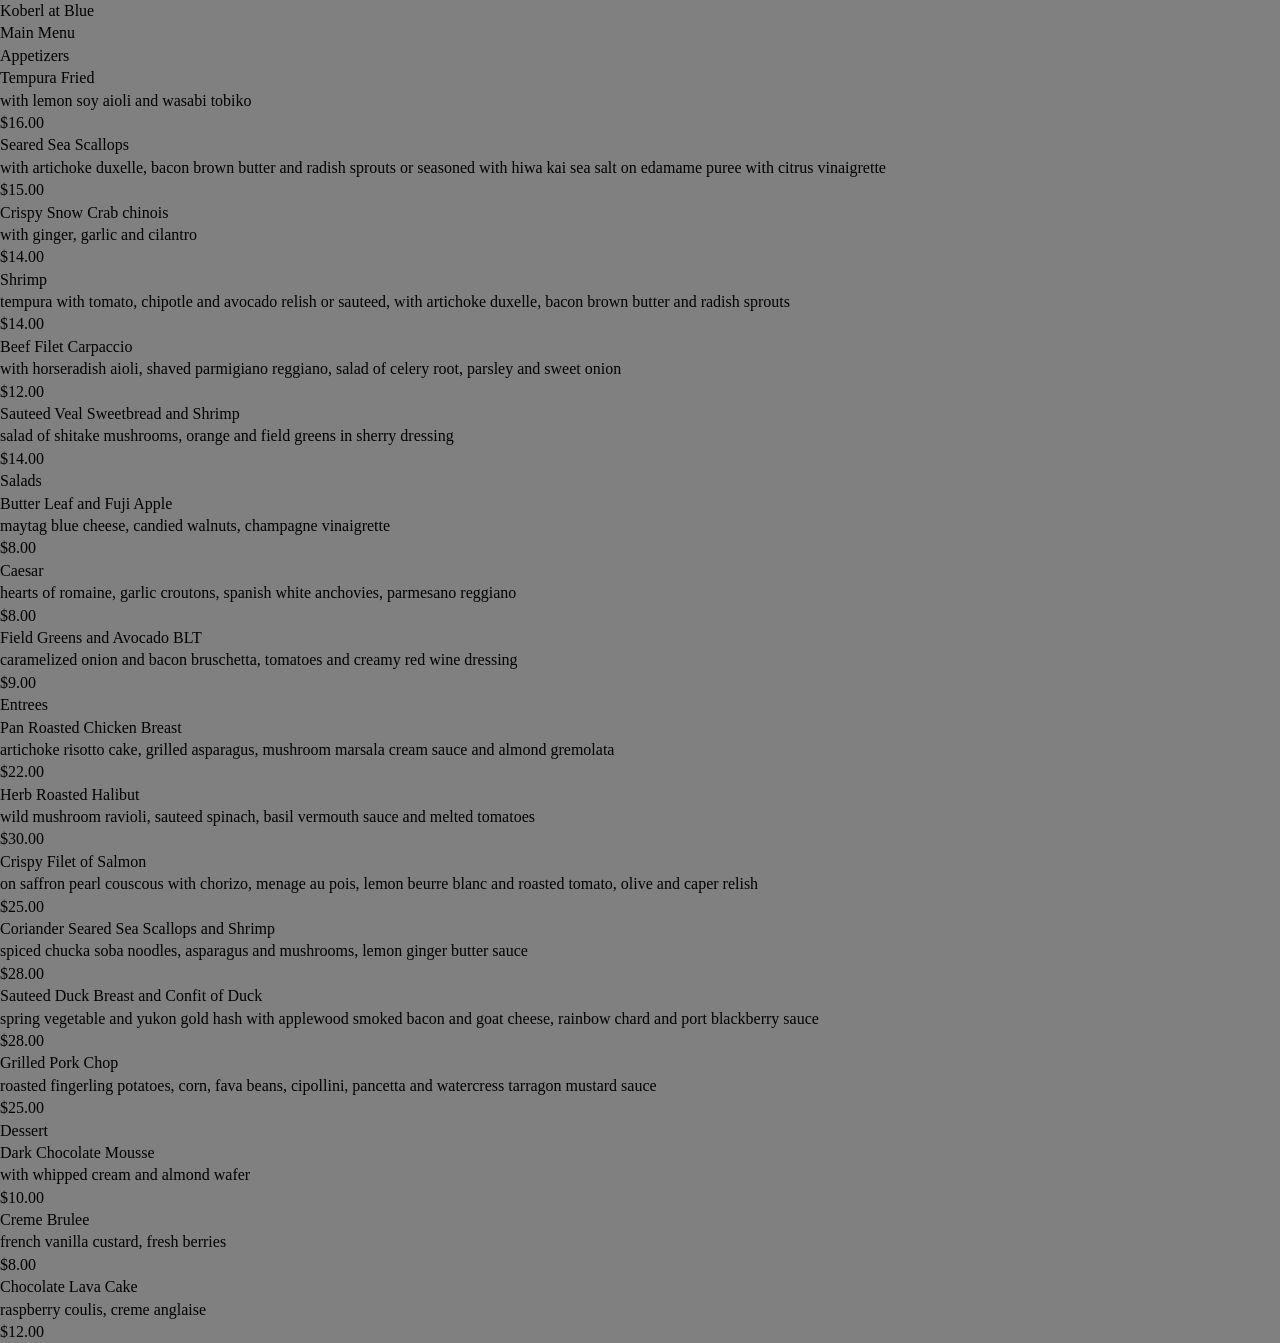
<file: grc1090/restaurantmenu/index.html>
<!doctype html>

<html lang="en">

    <head> 

        <meta charset="UTF-8" />  
        <meta name="viewport" content="width=device-width, initial-scale=1" />  
        <meta http-equiv="Cache-Control" content="no-cache, no-store, must-revalidate" />  
        <meta http-equiv="Pragma" content="no-cache" />  
        <meta http-equiv="Expires" content="0" />
        <meta name="viewport" content="width=device-width, initial-scale=1.0">
        <link rel="stylesheet" type="text/css" href="style.css">
        <title>GRC 1090: Restaurant Menu</title> 

    </head>

     <body>

          <h1>Koberl at Blue</h1>

         <h2>Main Menu</h2>

         <h3>Appetizers</h3>

             <ul>
                <li>
                    
                    <h4>Tempura Fried</h4>

                    <p>with lemon soy aioli and wasabi tobiko</p>

                    <p>$16.00</p>

                    <h4>Seared Sea Scallops</h4>

                    <p>with artichoke duxelle, bacon brown butter and radish sprouts or seasoned with hiwa kai sea salt on edamame puree with citrus vinaigrette</p>

                    <p>$15.00</p>

                    <h4>Crispy Snow Crab chinois</h4> 

                    <p>with ginger, garlic and cilantro</p>

                    <p>$14.00</p>

                    <h4>Shrimp</h4>

                    <p>tempura with tomato, chipotle and avocado relish or sauteed, with artichoke duxelle, bacon brown butter and radish sprouts</p>

                    <p>$14.00</p>

                    <h4>Beef Filet Carpaccio</h4>

                    <p>with horseradish aioli, shaved parmigiano reggiano, salad of celery root, parsley and sweet onion</p>

                    <p>$12.00</p>

                    <h4>Sauteed Veal Sweetbread and Shrimp</h4> 

                    <p>salad of shitake mushrooms, orange and field greens in sherry dressing</p>

                    <p>$14.00</p>
                </li>

            </ul>

          <h3>Salads</h3>

            <ul>

                 <li>
                     
                    <h4>Butter Leaf and Fuji Apple</h4>

                    <p>maytag blue cheese, candied walnuts, champagne vinaigrette</p>

                    <p>$8.00</p>

                    <h4>Caesar</h4>

                    <p>hearts of romaine, garlic croutons, spanish white anchovies, parmesano reggiano</p>

                    <p>$8.00</p>

                    <h4>Field Greens and Avocado BLT</h4>

                    <p>caramelized onion and bacon bruschetta, tomatoes and creamy red wine dressing</p>

                    <p>$9.00</p>

                 </li>

             </ul>

          <h3>Entrees</h3>

            <ul>
                <li>
                    
                    <h4>Pan Roasted Chicken Breast</h4>

                    <p>artichoke risotto cake, grilled asparagus, mushroom marsala cream sauce and almond gremolata</p>

                    <p>$22.00</p>

                    <h4>Herb Roasted Halibut</h4>

                    <p>wild mushroom ravioli, sauteed spinach, basil vermouth sauce and melted tomatoes</p>

                    <p>$30.00</p>

                    <h4>Crispy Filet of Salmon</h4>

                    <p>on saffron pearl couscous with chorizo, menage au pois, lemon beurre blanc and roasted tomato, olive and caper relish</p>

                    <p>$25.00</p>

                    <h4>Coriander Seared Sea Scallops and Shrimp</h4>

                    <p>spiced chucka soba noodles, asparagus and mushrooms, lemon ginger butter sauce</p>

                    <p>$28.00</p>

                    <h4>Sauteed Duck Breast and Confit of Duck</h4>

                    <p>spring vegetable and yukon gold hash with applewood smoked bacon and goat cheese, rainbow chard and port blackberry sauce</p>

                    <p>$28.00</p>

                    <h4>Grilled Pork Chop</h4>

                    <p>roasted fingerling potatoes, corn, fava beans, cipollini, pancetta and watercress tarragon mustard sauce</p>

                    <p>$25.00</p>
                    
                </li>

            </ul>

          <h3>Dessert</h3>

            <ul>

                <li>
                    
                    <h4>Dark Chocolate Mousse</h4>

                    <p>with whipped cream and almond wafer</p>

                    <p>$10.00</p>

                    <h4>Creme Brulee</h4>

                    <p>french vanilla custard, fresh berries</p>

                    <p>$8.00</p>

                    <h4>Chocolate Lava Cake</h4>

                    <p>raspberry coulis, creme anglaise</p>

                    <p>$12.00</p>

                </li>

            </ul>

        </body>

    </html>
</file>
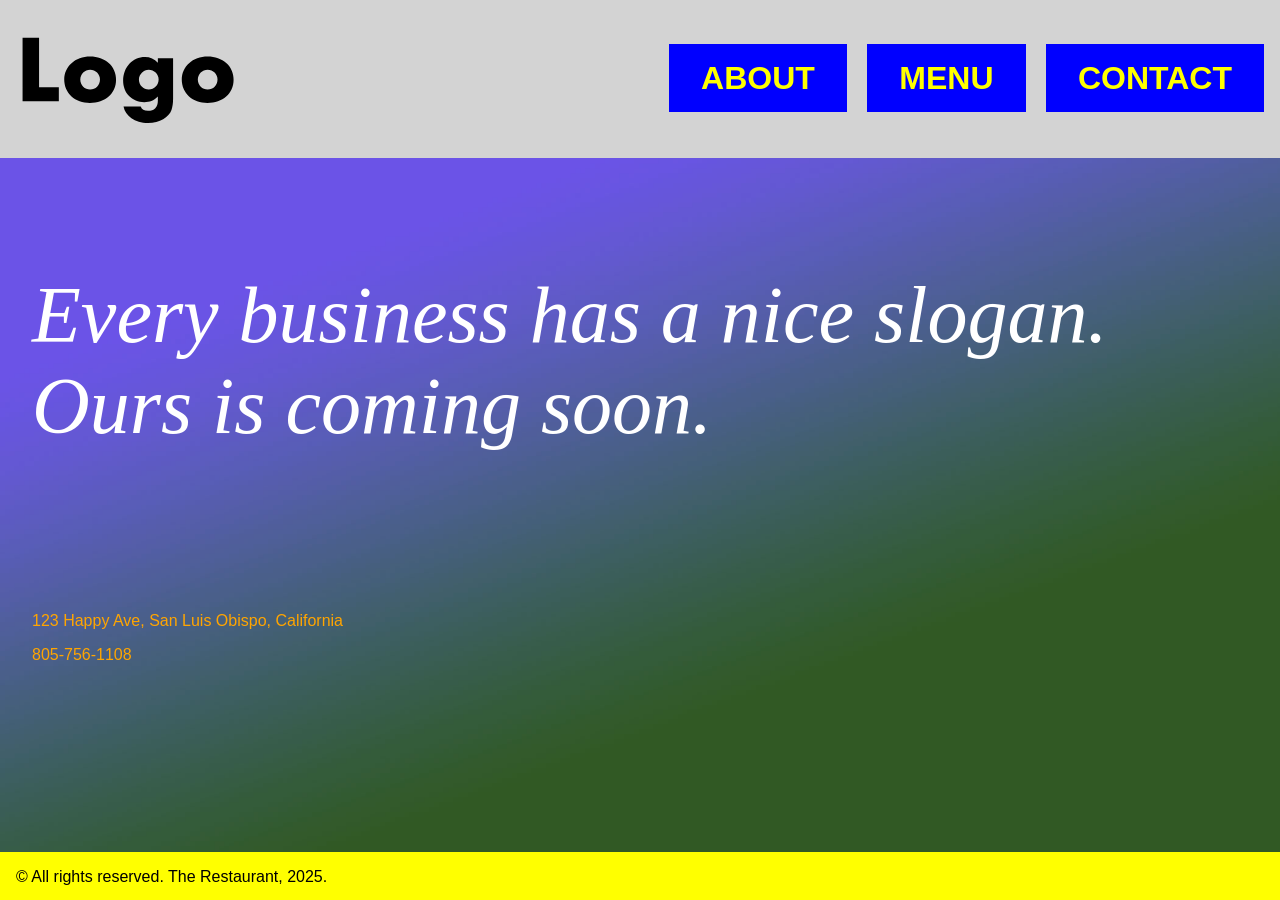
<file: grc1090/website-mobile-first/index.html>
<!doctype html>  
    <html lang="en">  
        <head>  
            <meta charset="UTF-8">  
            <meta name="viewport" content="width=device-width, initial-scale=1">  
            <link rel="stylesheet" href="style.css">
            <meta http-equiv="Cache-Control" content="no-cache, no-store, must-revalidate" />  
            <meta http-equiv="Pragma" content="no-cache" />  
            <meta http-equiv="Expires" content="0" />  
            <title>Super Cool Restaurant</title>  
        </head>   
        <body>  
            <div class="home-container">
            <header>
                <h1><a href="index.html"><img src="logo.svg"></a></h1>
                <nav>
                    <ul>
                        <li><a href="about.html">About</a></li>
                        <li><a href="menu.html">Menu</a></li>
                        <li><a href="contact.html">Contact</a></li>
                    </ul>
                </nav>
            </header>
            <main>
                <p class="slogan">
                    Every business has a nice slogan. Ours is coming soon.
                </p>

                <address>
                    <p>
                        123 Happy Ave, San Luis Obispo, California
                    </p>
                    <p>
                        805-756-1108
                    </p>
                </address>

            </main>
            <footer>
                <p>© All rights reserved. The Restaurant, 2025.</p>
            </footer>
            </div>
        </body>  
    </html>
</file>
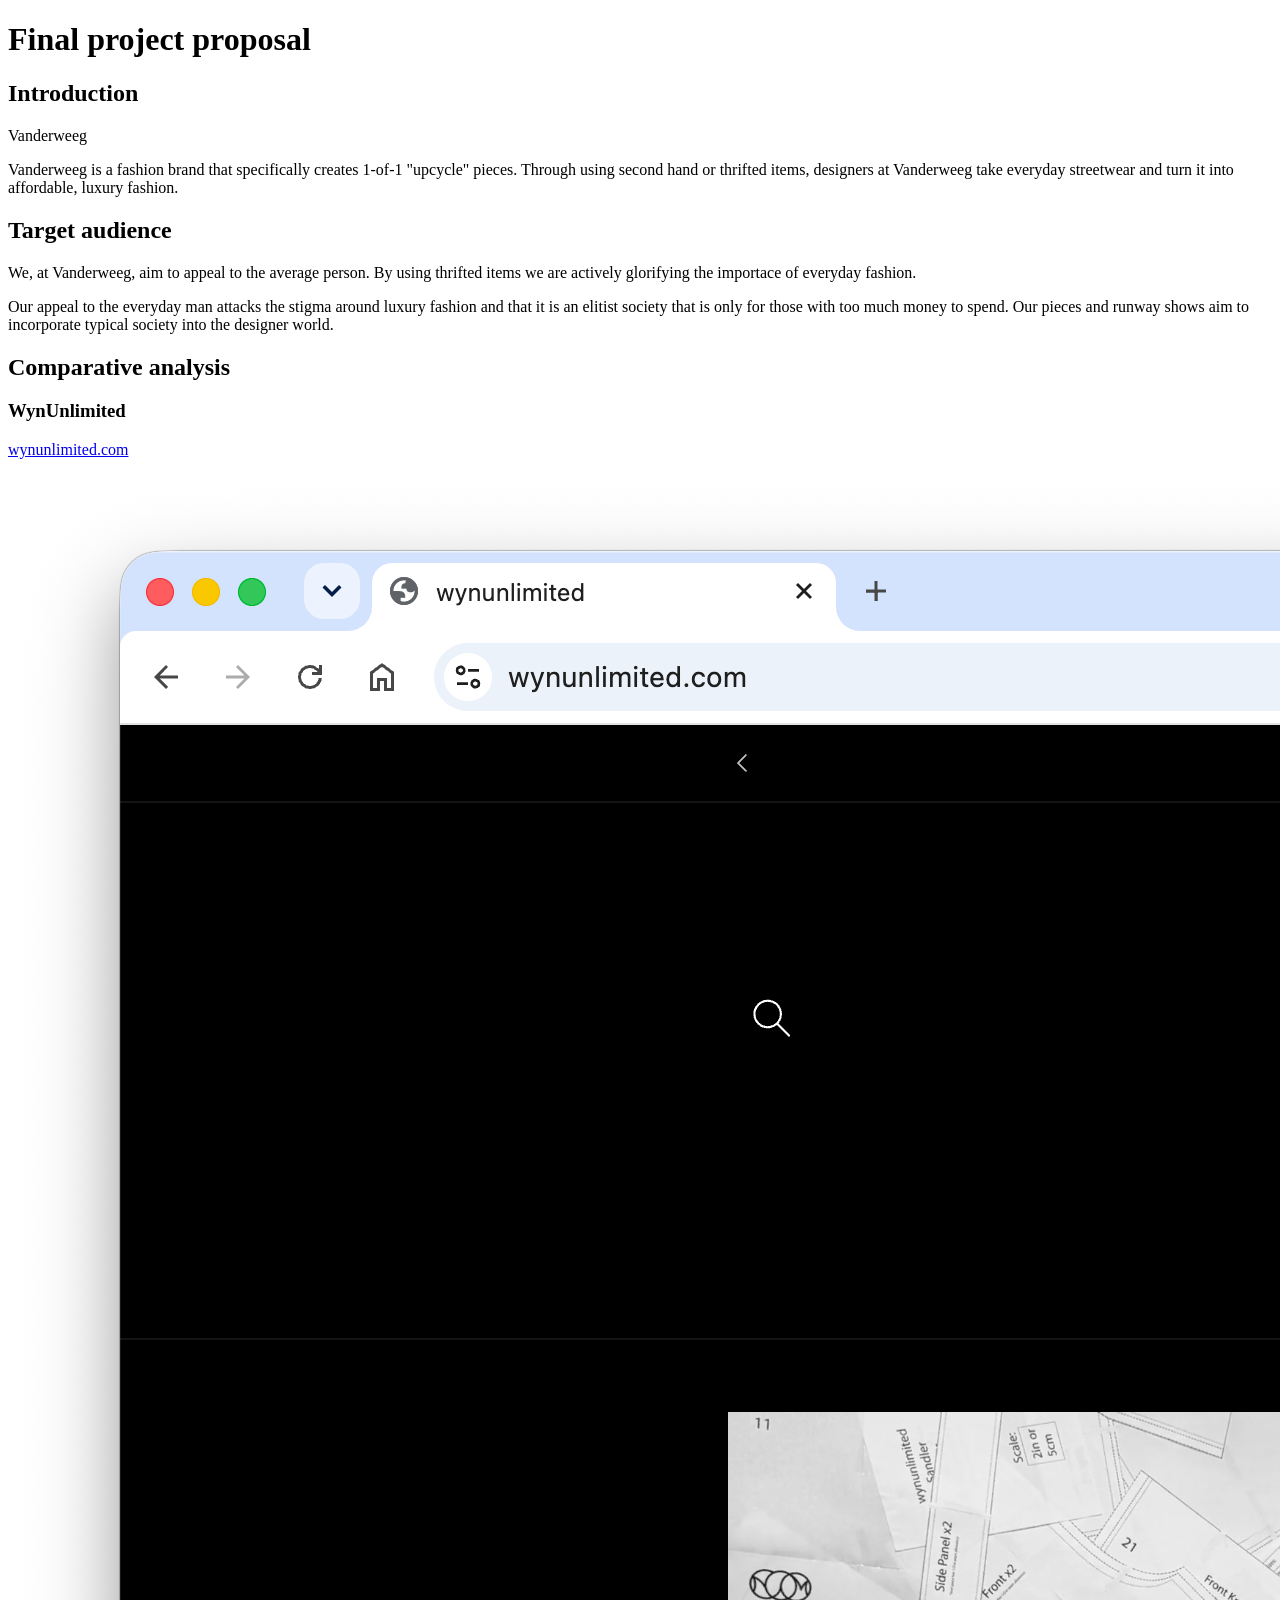
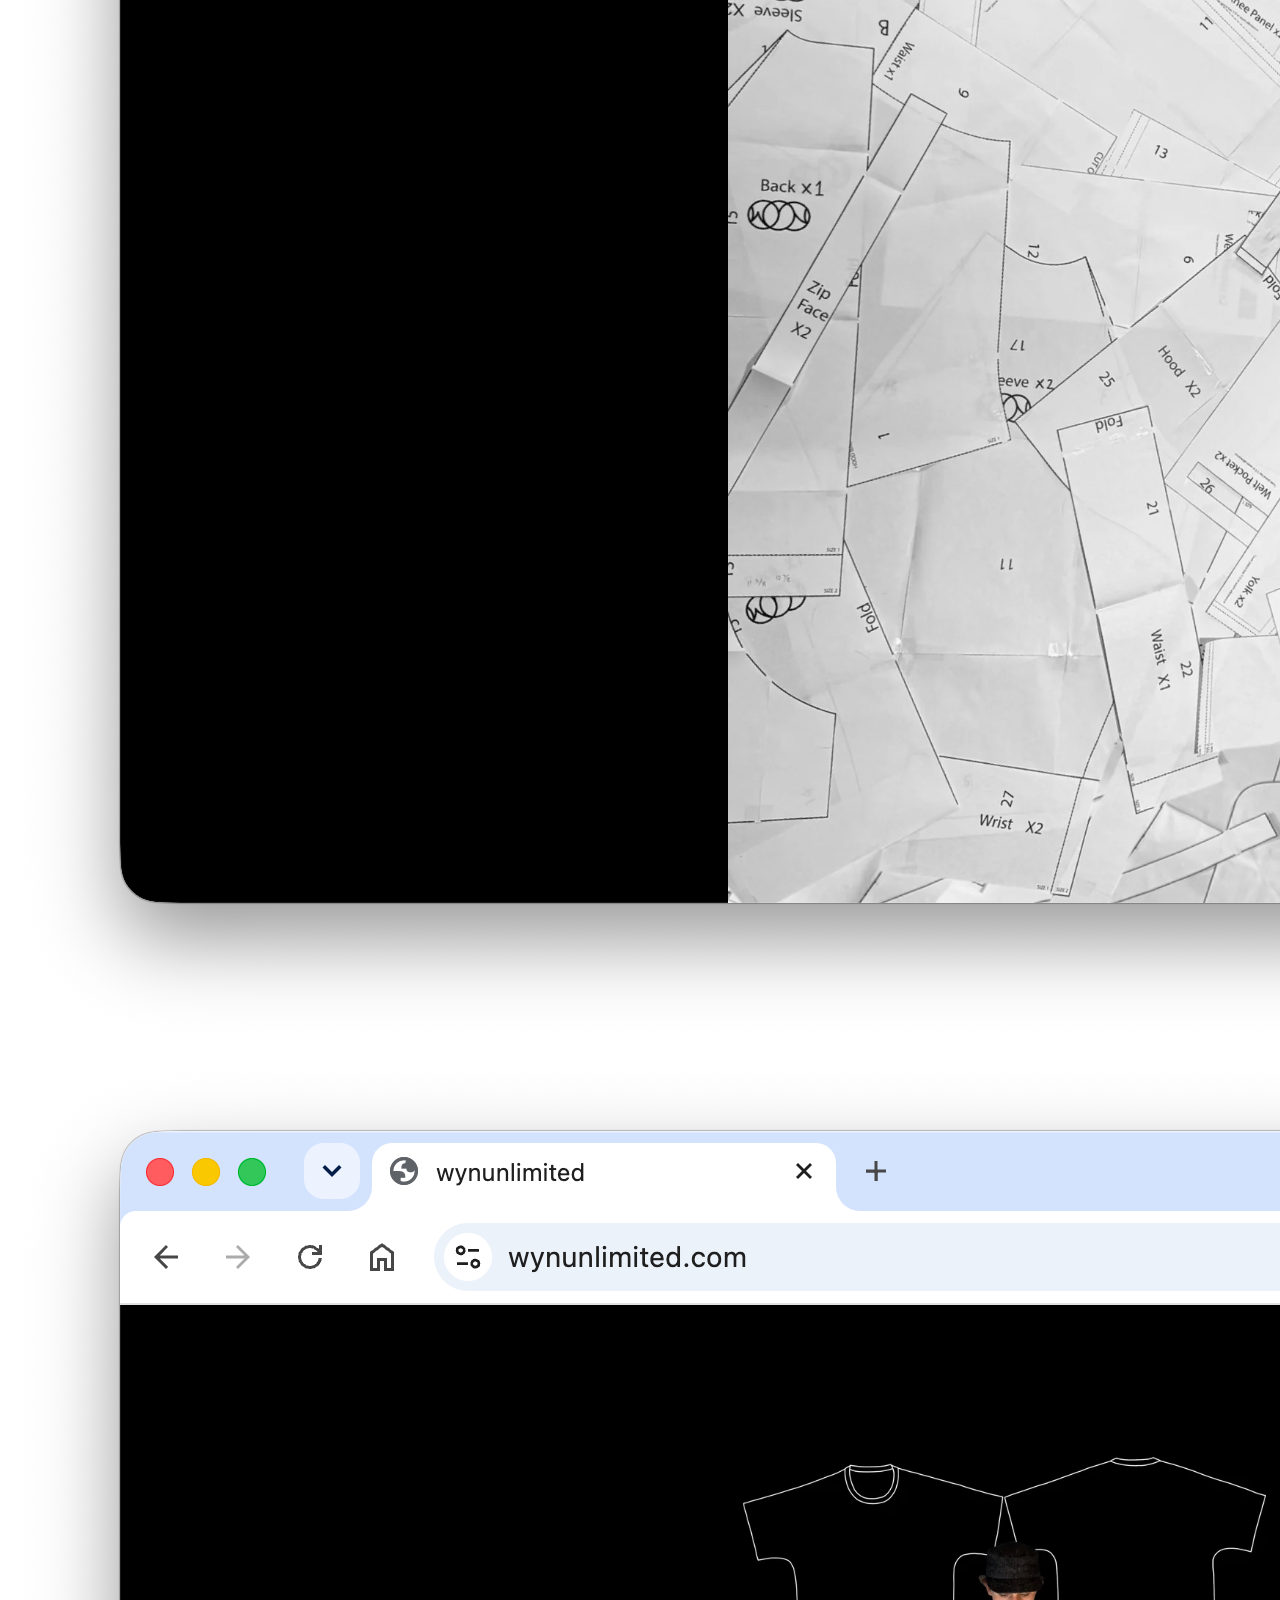
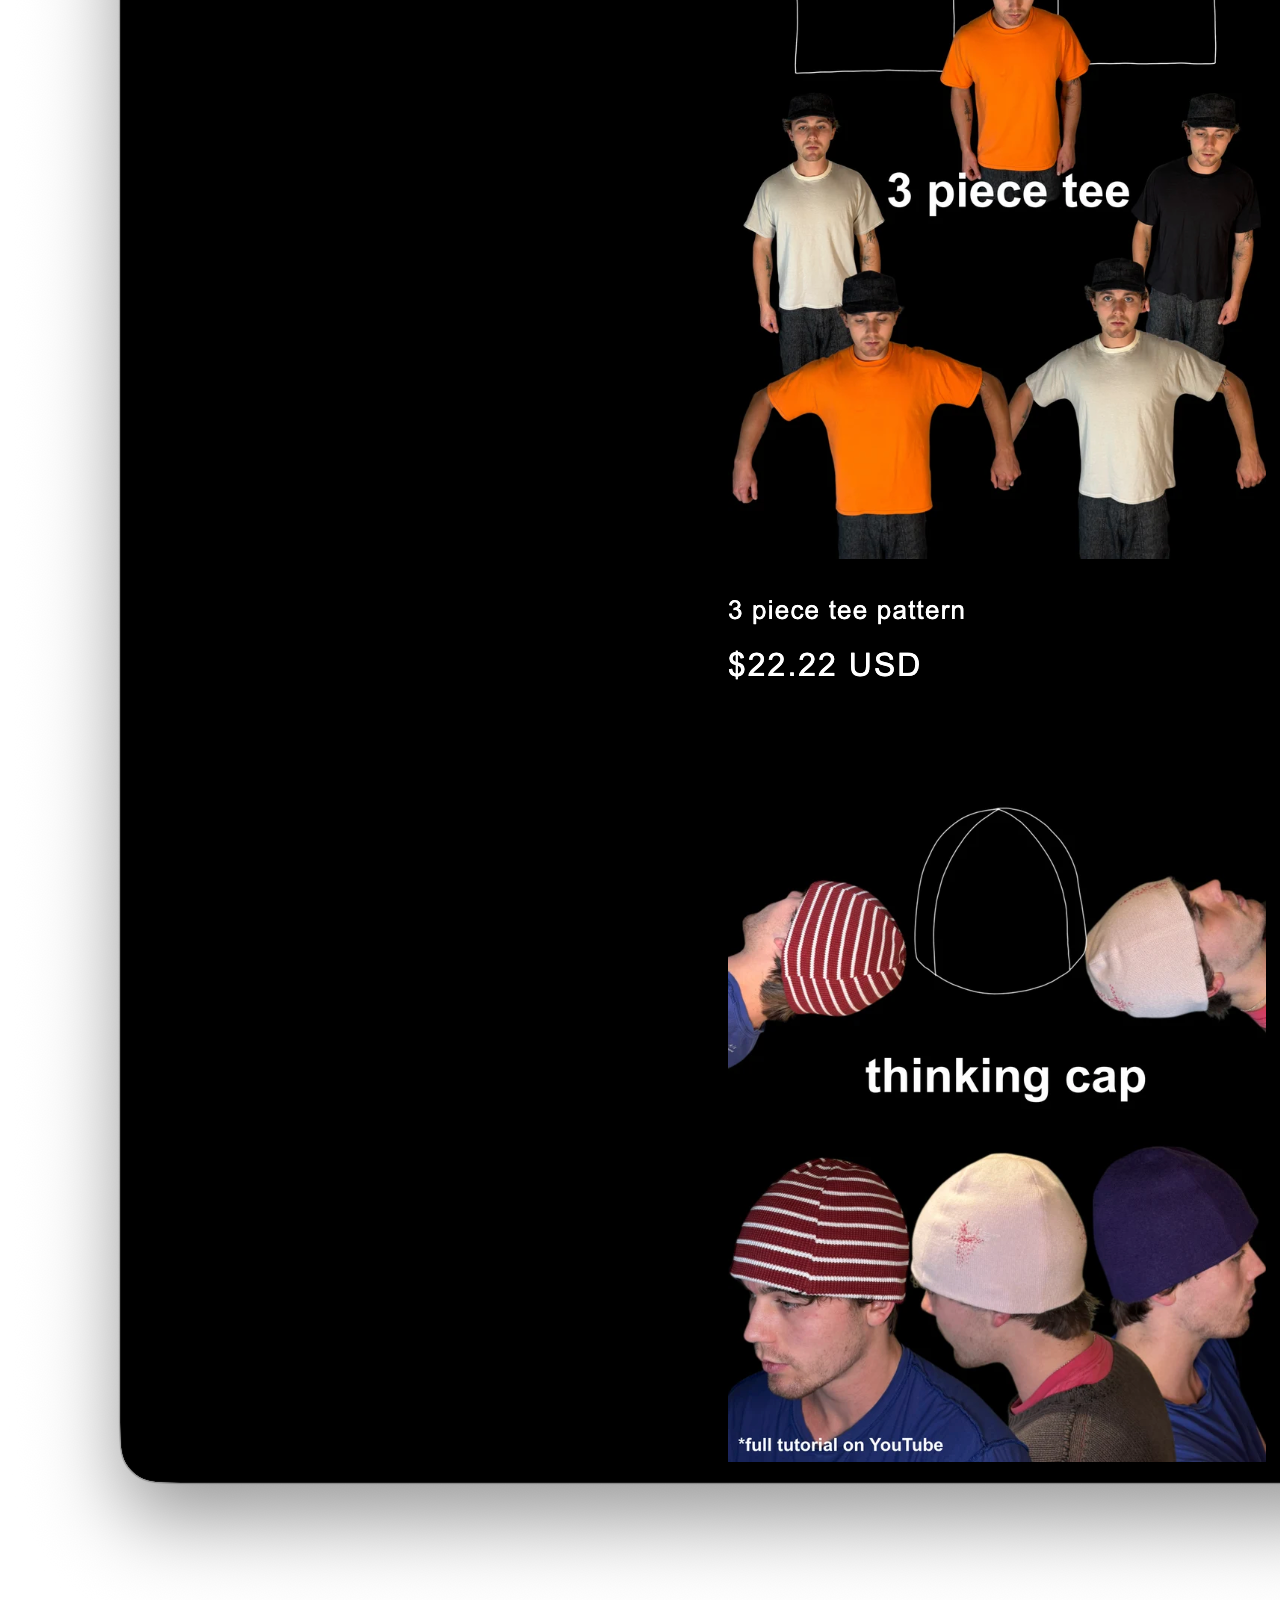
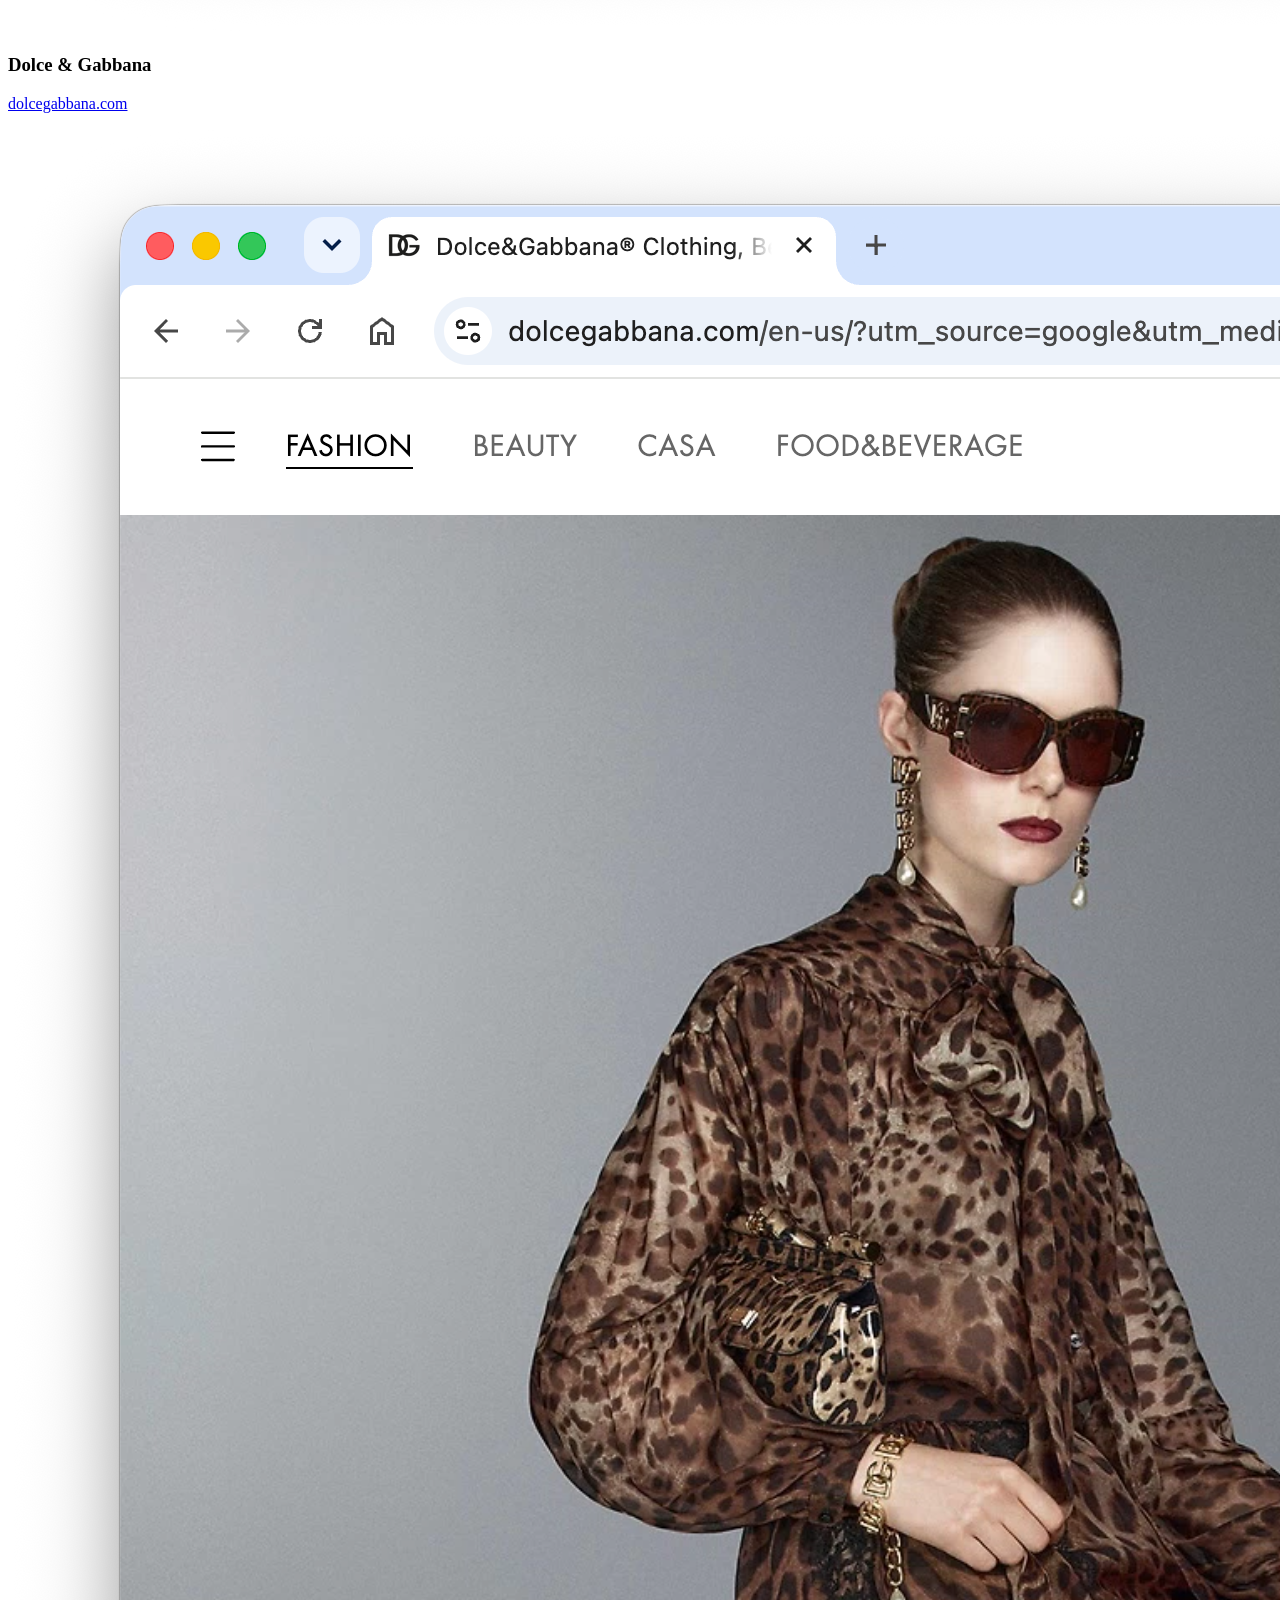
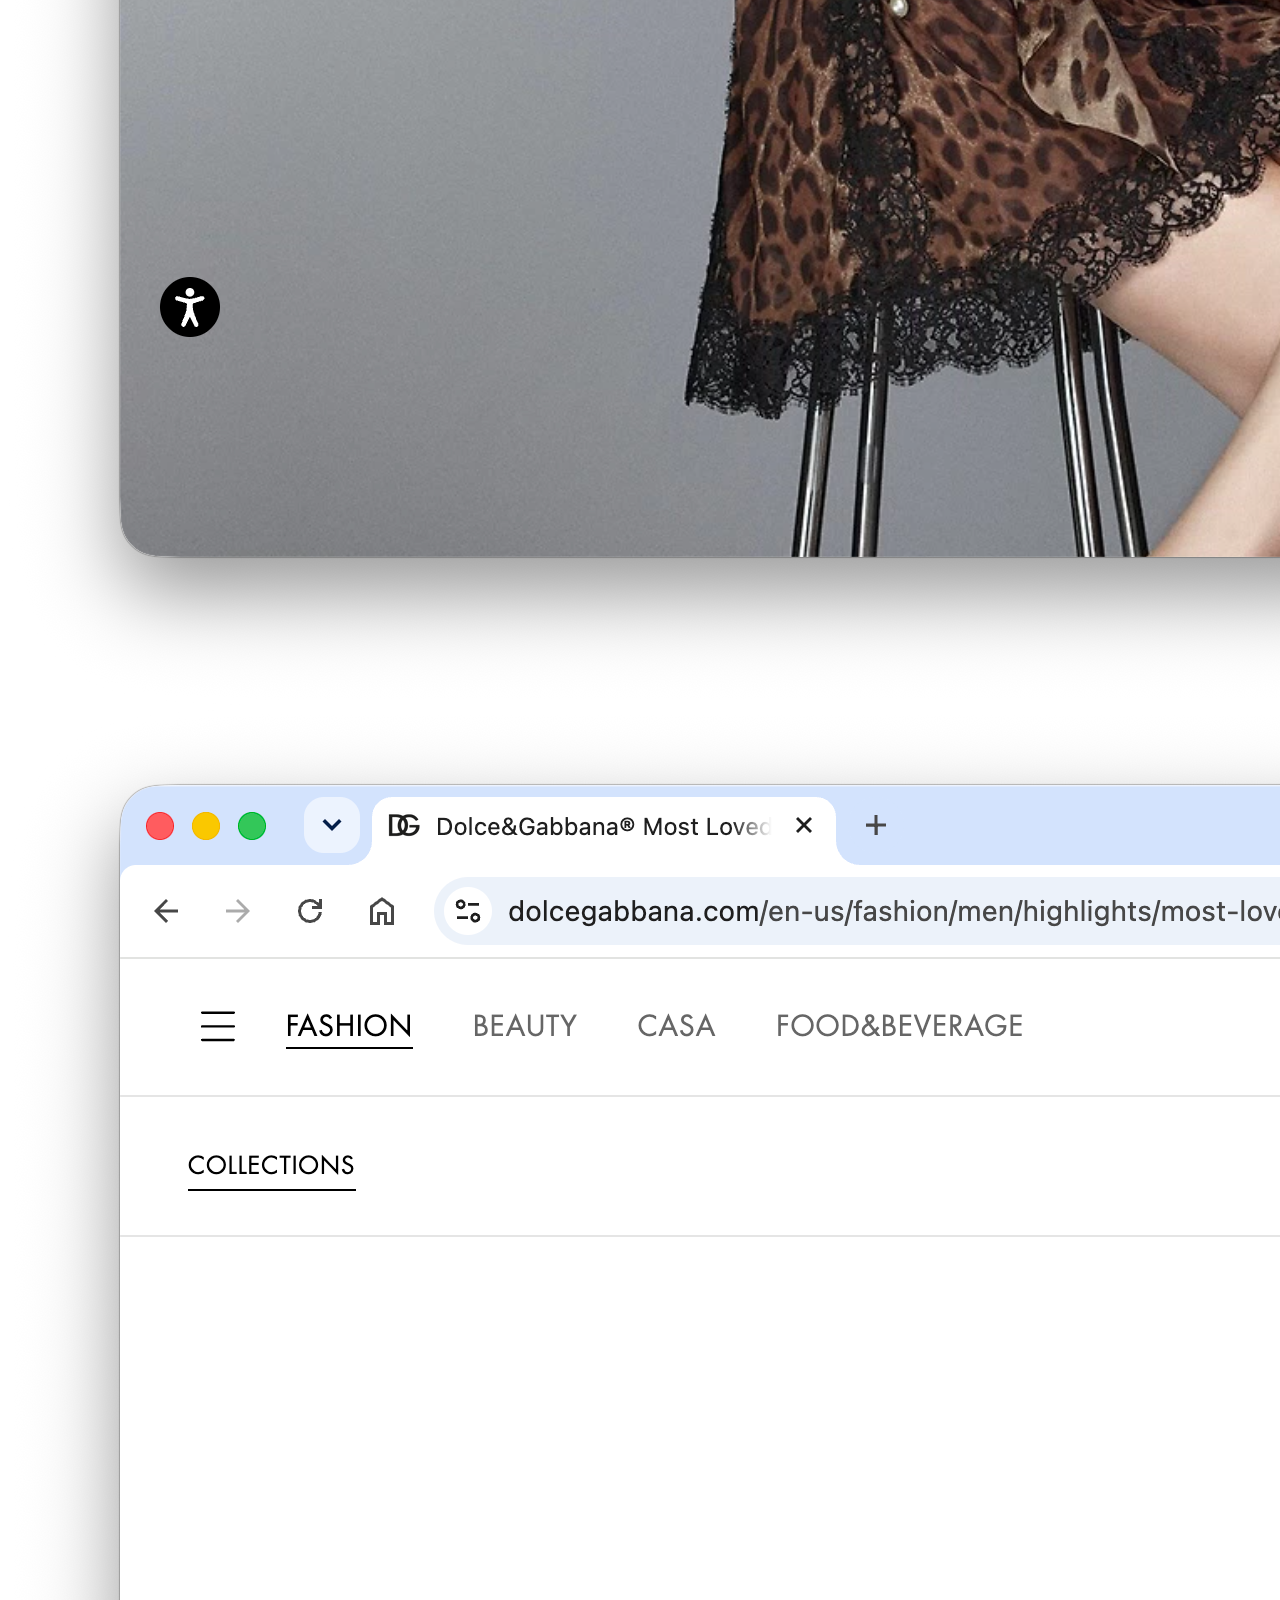
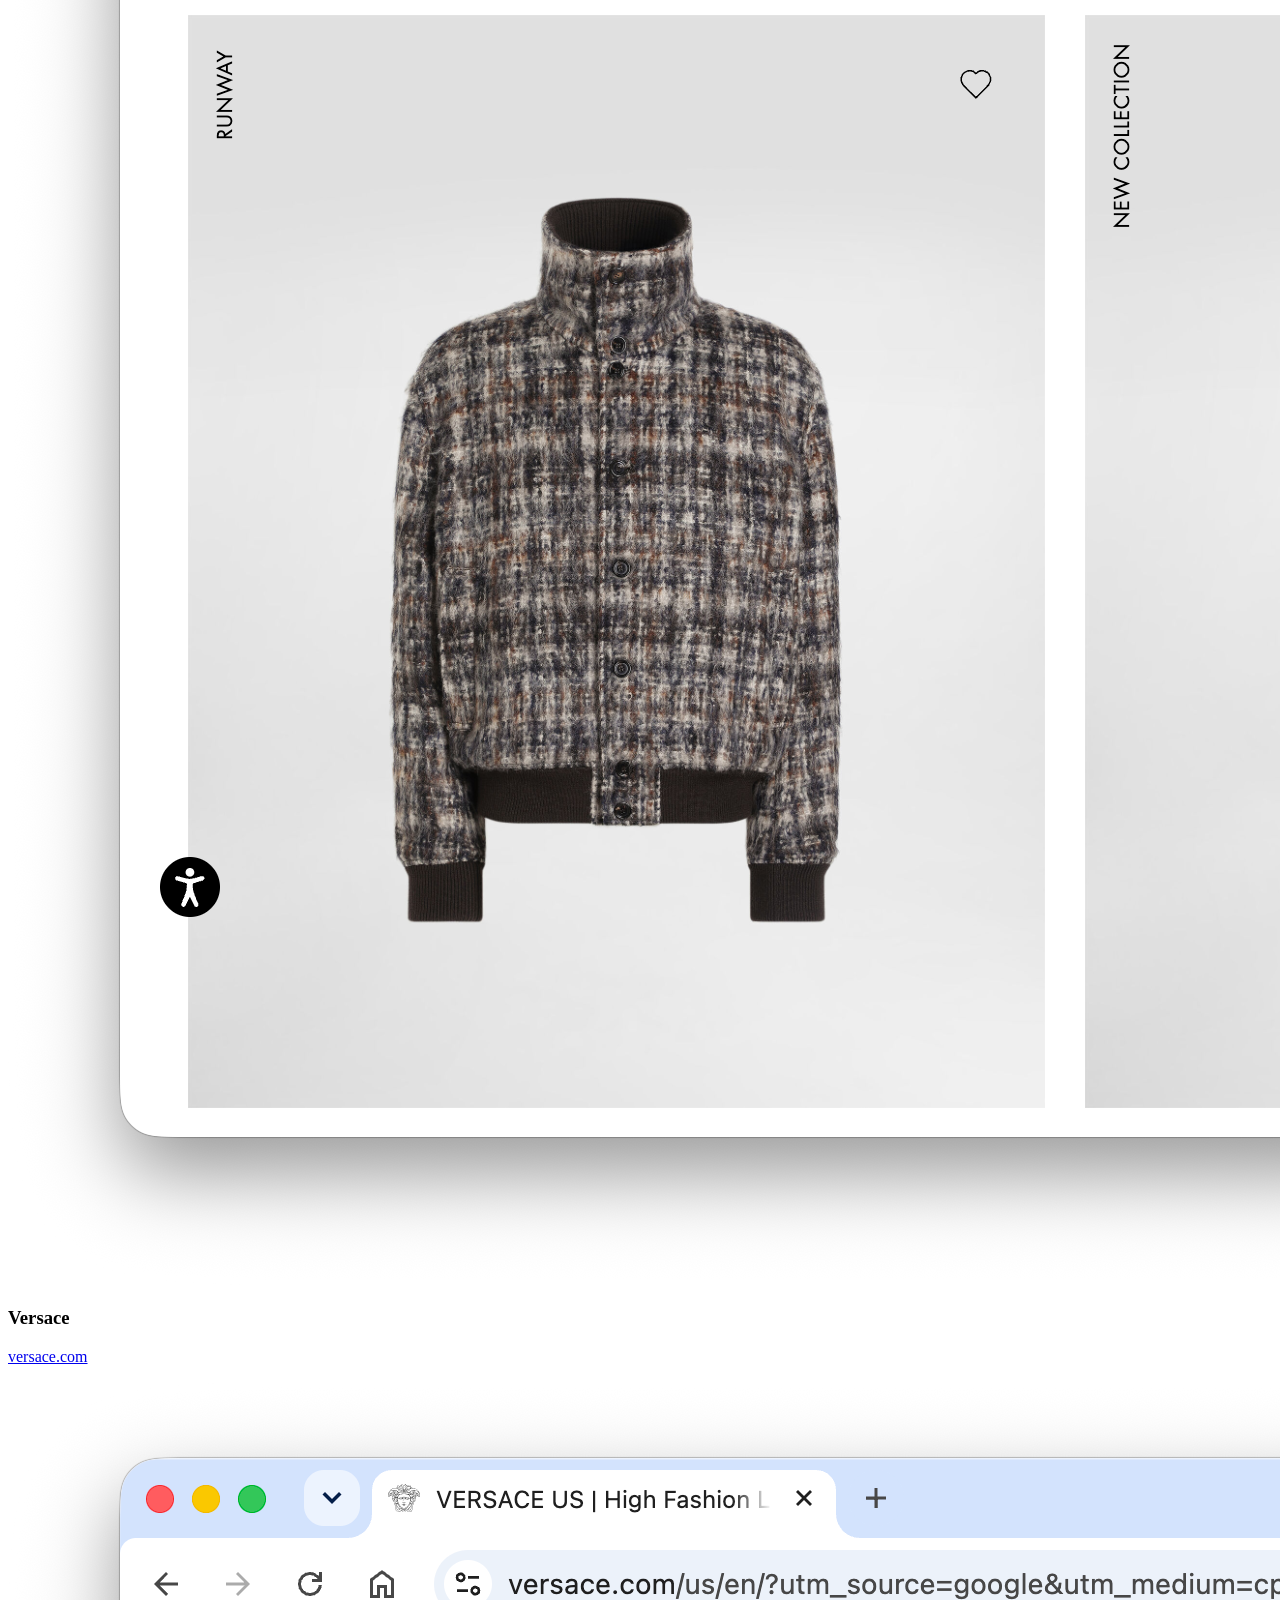
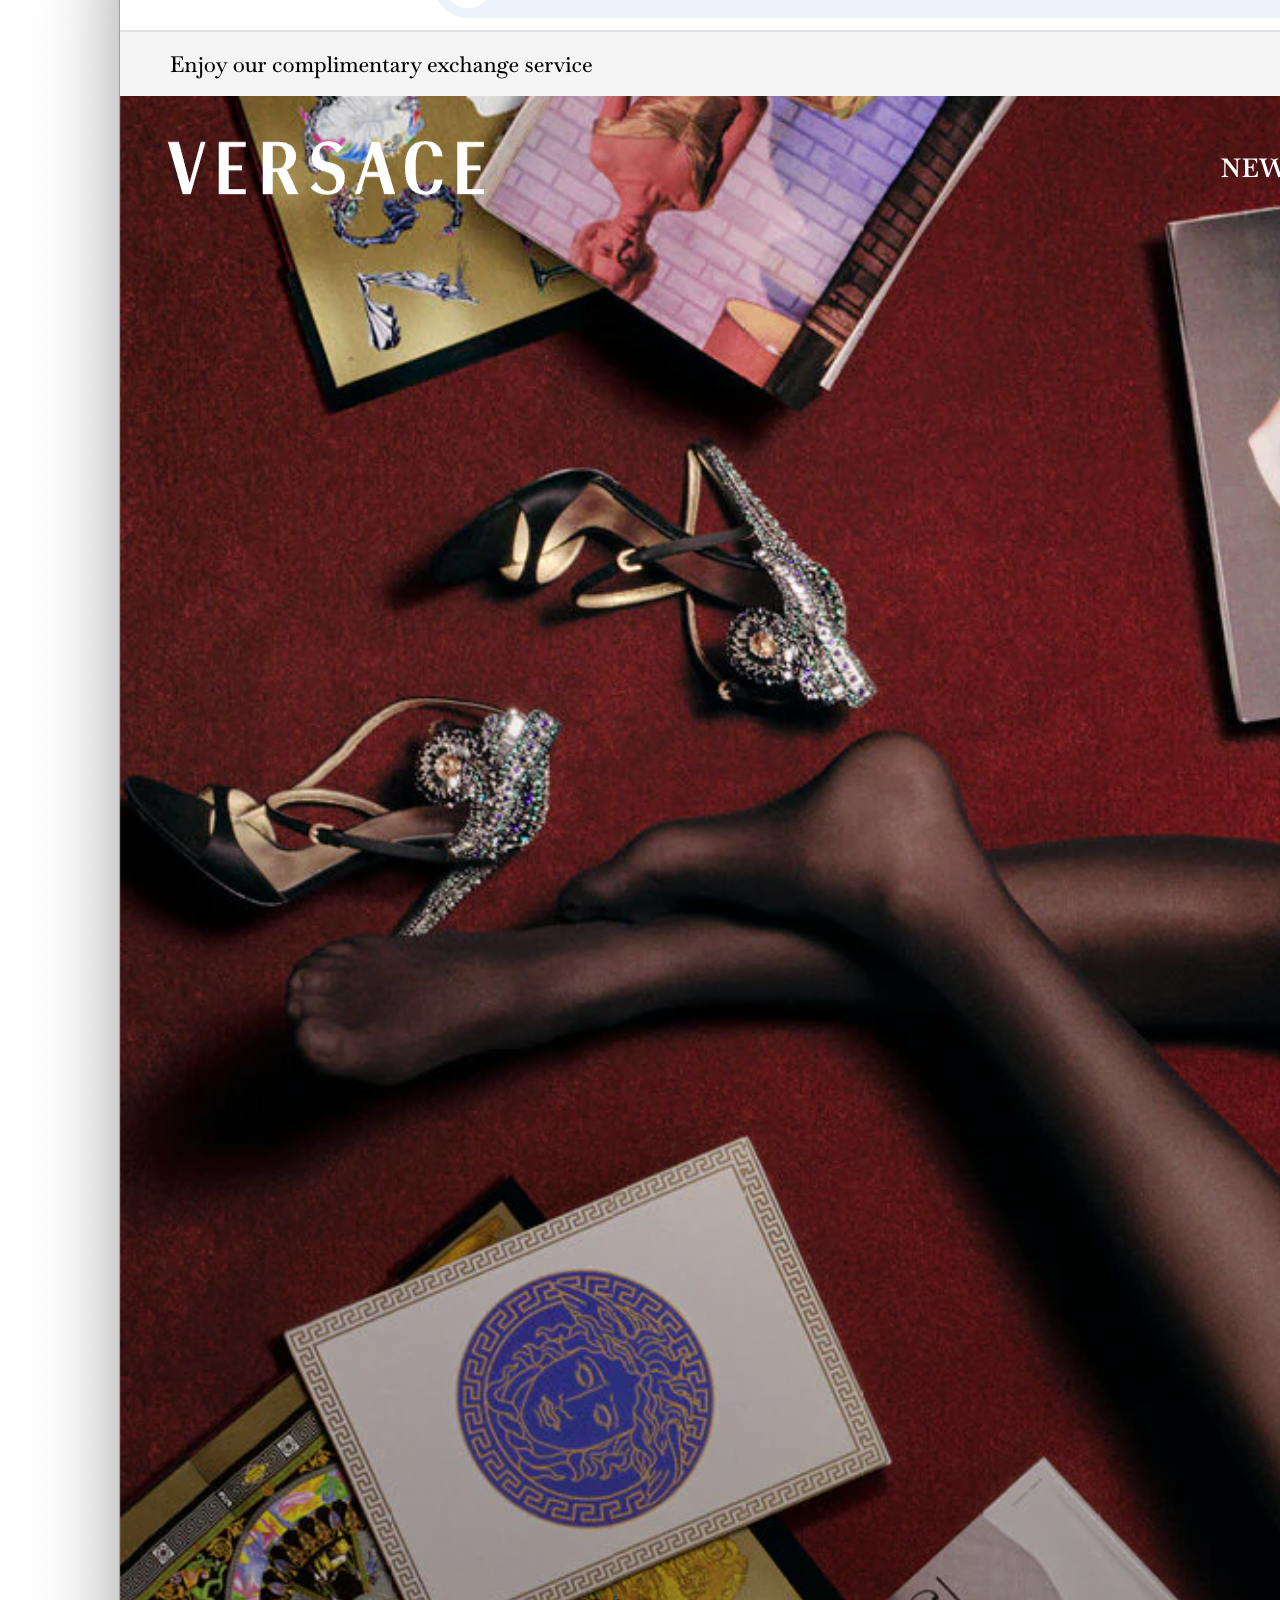
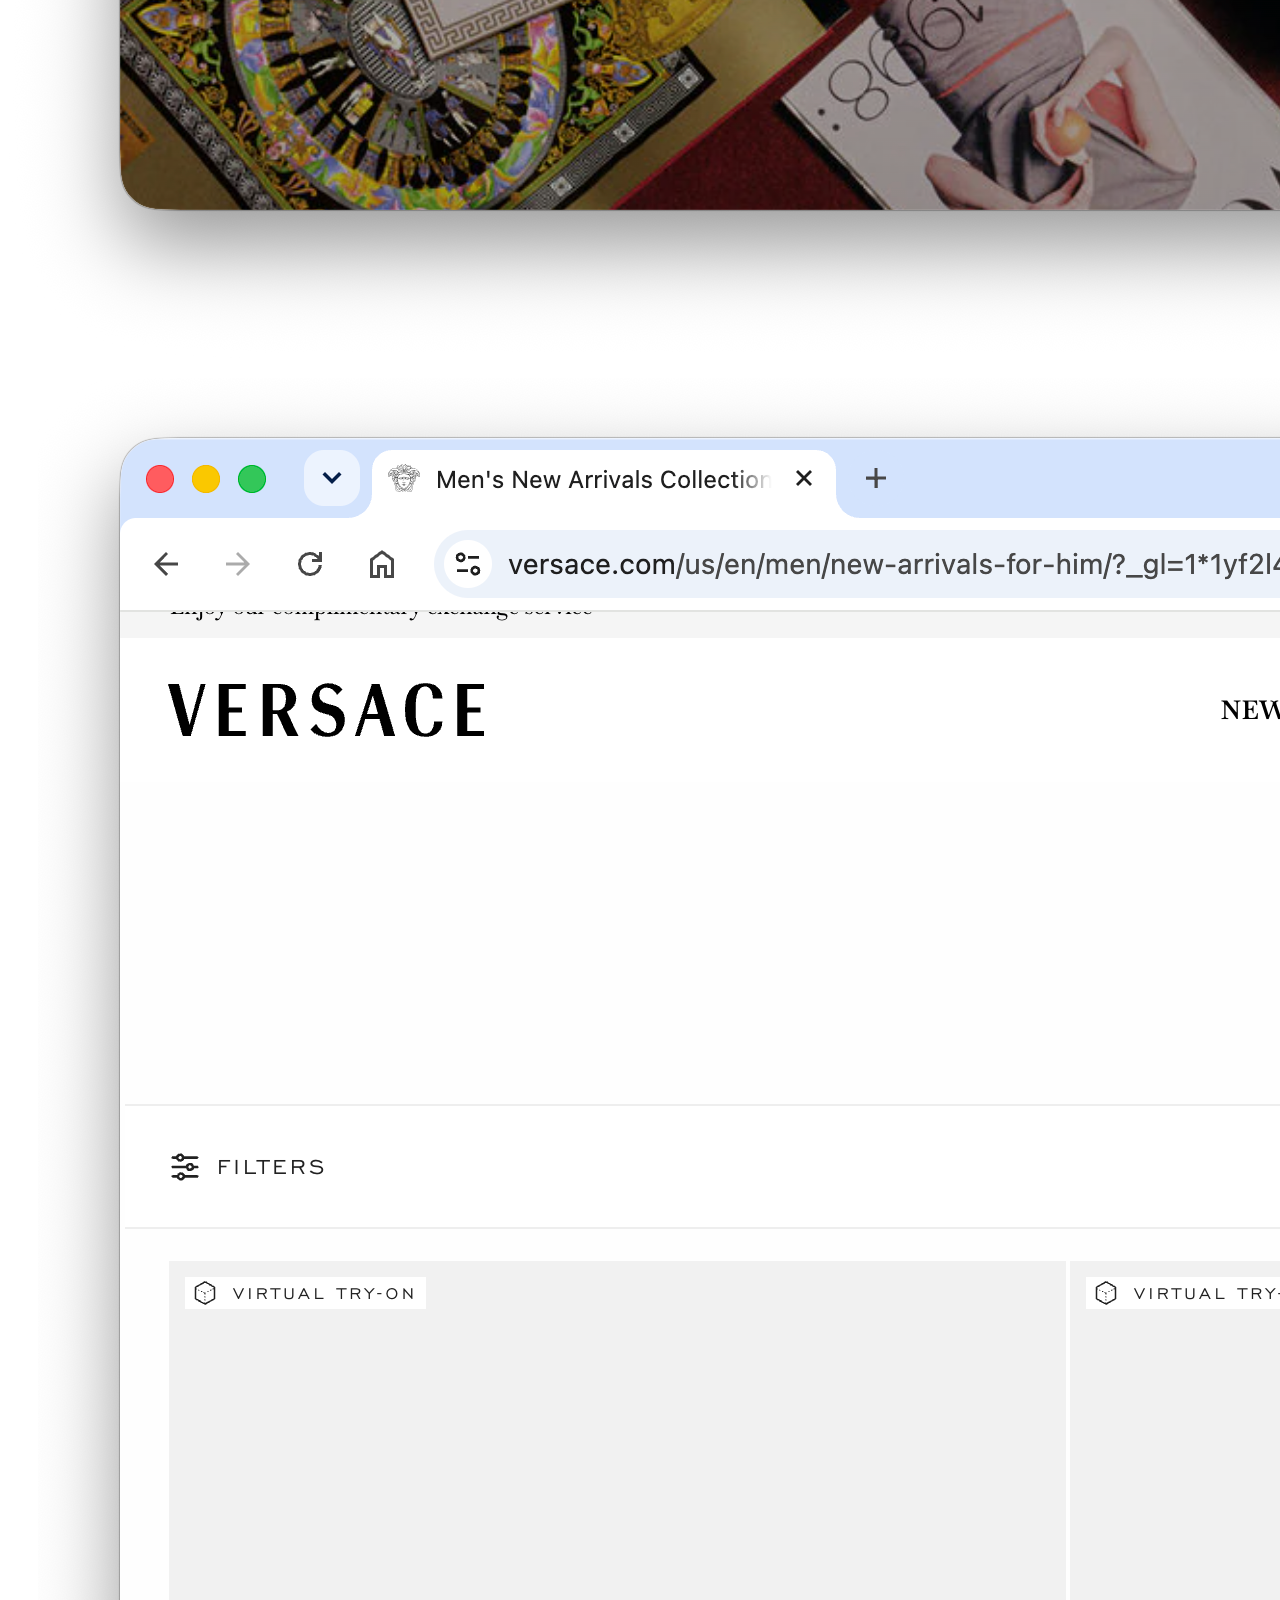
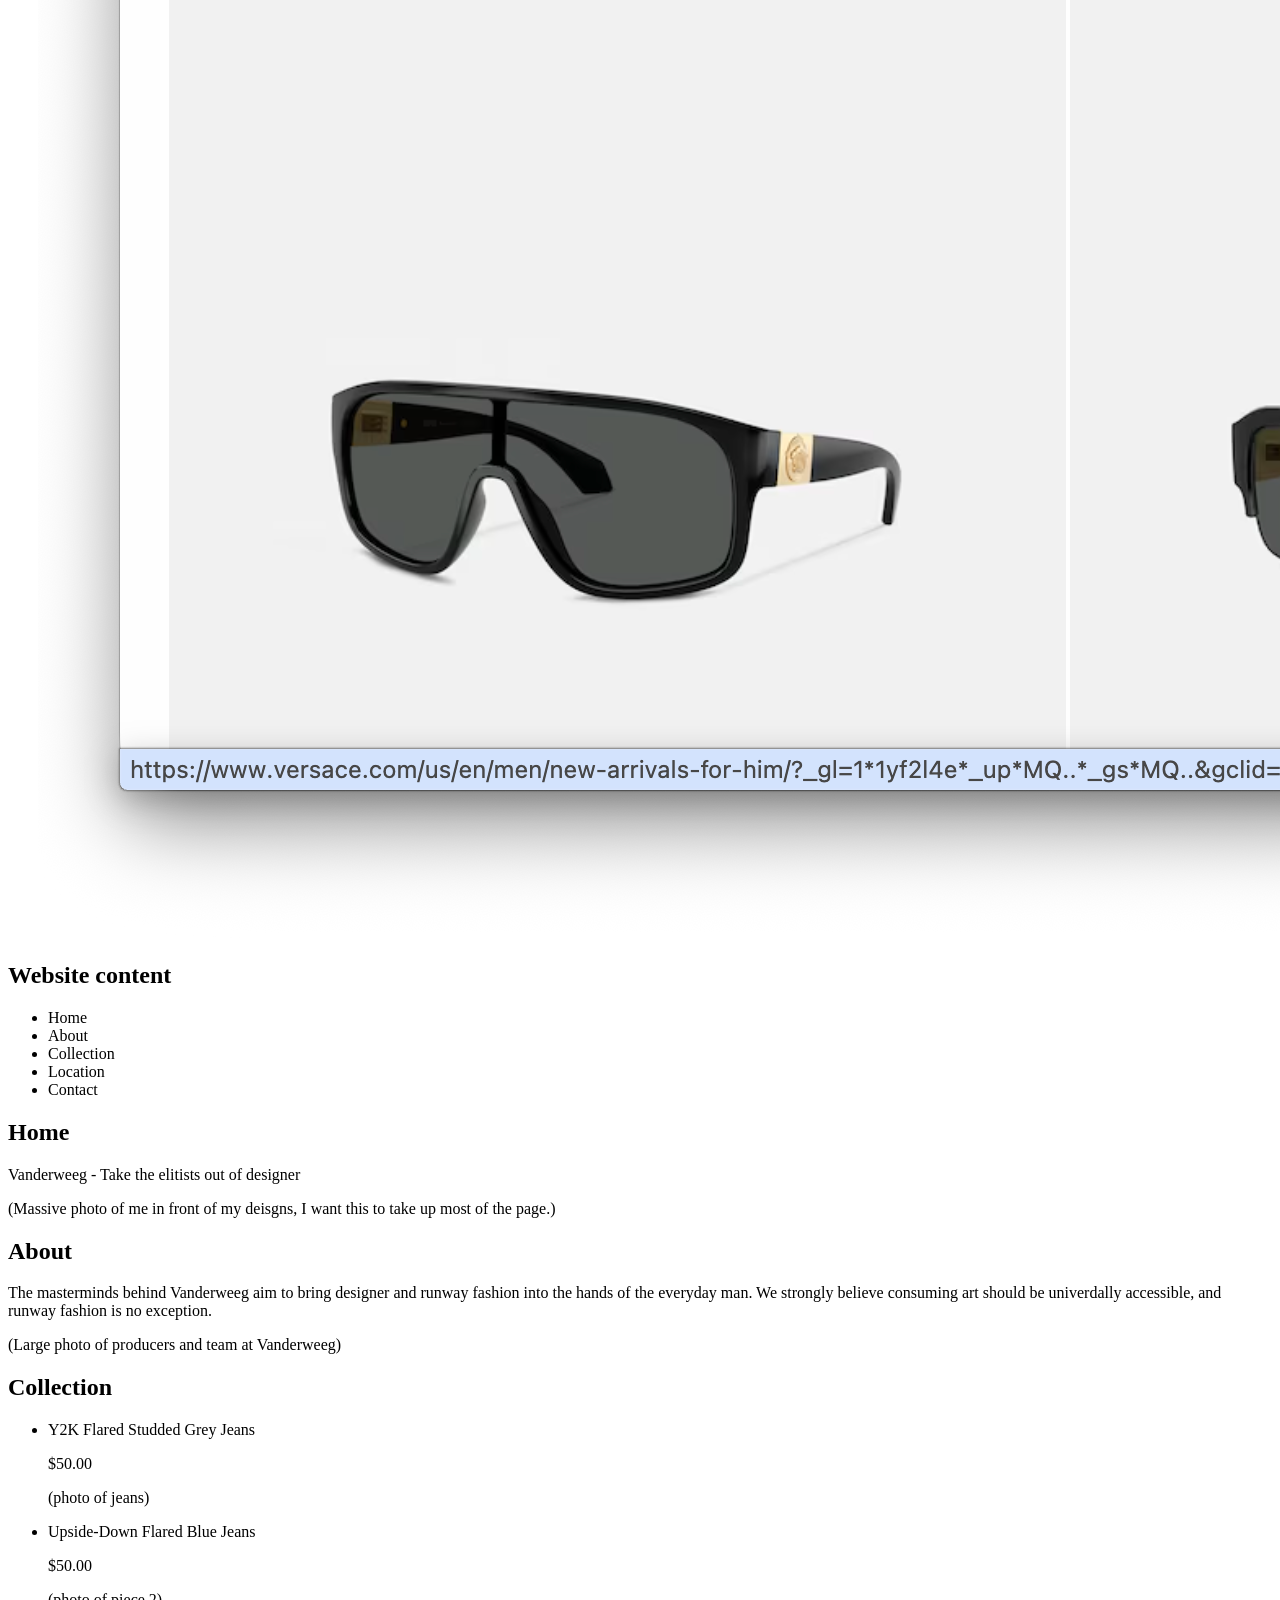
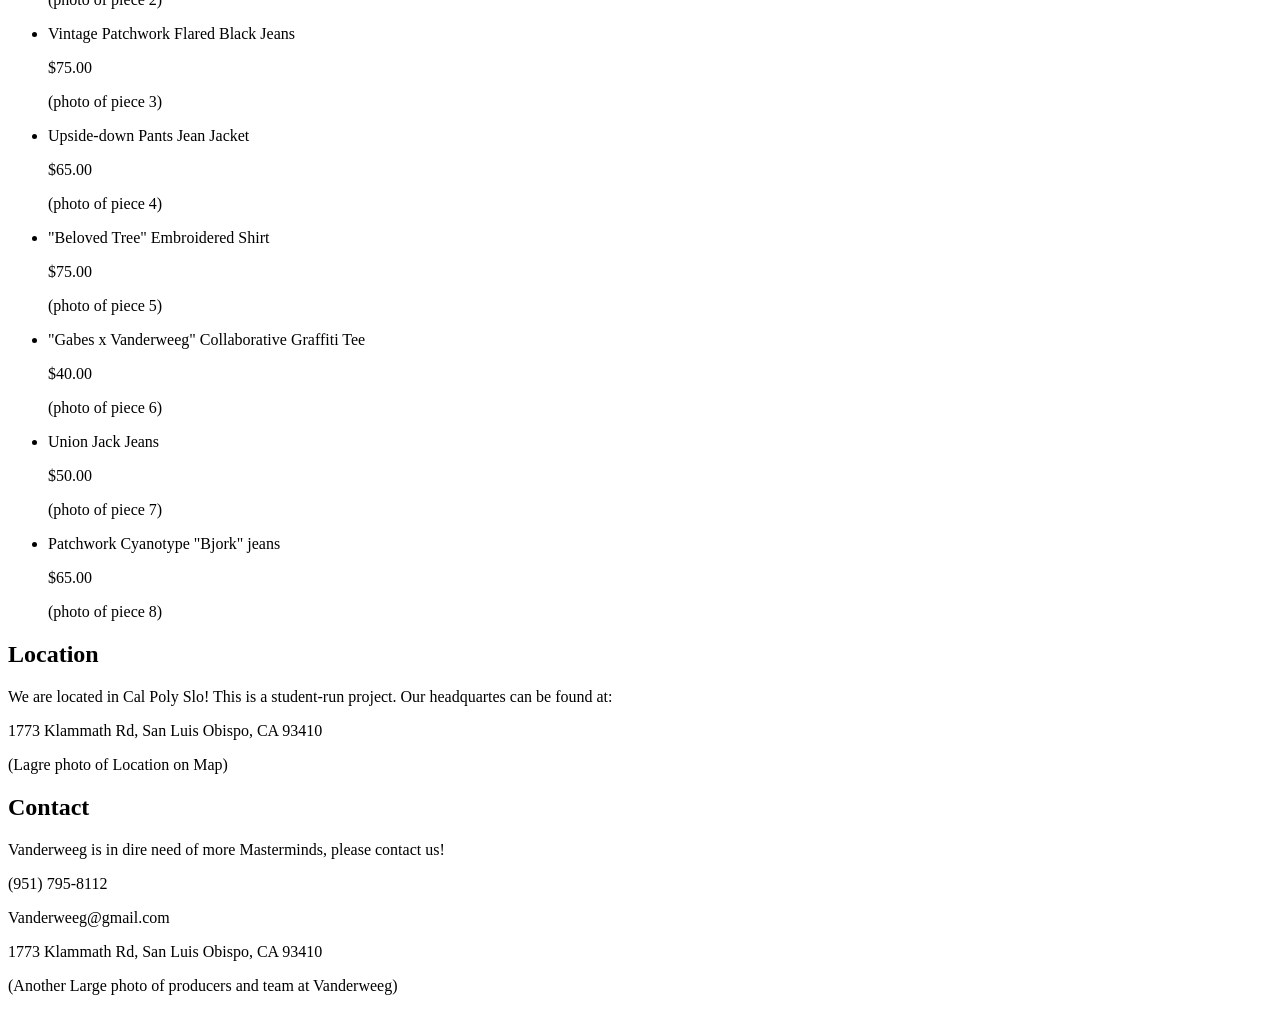
<file: grc1090/website-proposal/index.html>
<!doctype html>  
<html>
    <head>
        <meta charset="UTF-8">
        <meta name="viewport" content="width=device-width, initial-scale=1">
         <link rel="stylesheet" type="text/css" href="https://grc-ribeiro.github.io/files/proposal.css">
        <title>Zack Weeg - Final project proposal</title>
    </head>
    <body>
    
        <div class="container">
        
            <h1>Final project proposal</h1>
            
            <h2>Introduction</h2>
            
            <p>Vanderweeg</p>
            
            <p>Vanderweeg is a fashion brand that specifically creates 1-of-1 "upcycle" pieces. Through using second hand or thrifted items, designers at Vanderweeg take everyday streetwear and turn it into affordable, luxury fashion.</p>
            
            <h2>Target audience</h2>
            
            <p>We, at Vanderweeg, aim to appeal to the average person. By using thrifted items we are actively glorifying the importace of everyday fashion.</p>
           
            <p>Our appeal to the everyday man attacks the stigma around luxury fashion and that it is an elitist society that is only for those with too much money to spend. Our pieces and runway shows aim to incorporate typical society into the designer world.</p>
            
            <h2>Comparative analysis</h2>
            
            <!-- Three examples of three good websites in the same (or similar) industry. Include two screen shots of each website. -->
            
            <h3>WynUnlimited</h3>
           
            <p><a href="https://wynunlimited.com/">wynunlimited.com</a></p>
            
            <img src="wyn1.png" alt="Screenshot of the opening image of the website." title="" />
            
            <img src="wyn2.png" alt="Screenshot of the designs portion of the website" title="" />

            <h3>Dolce & Gabbana</h3>
           
            <p><a href="https://www.dolcegabbana.com/en-us/">dolcegabbana.com</a></p>
            
            <img src="D&G1.png" alt="Screenshot of the opening image of the website." title="" />
            
            <img src="D&G2.png" alt="Screenshot of the male products of the website." title="" />


            <h3>Versace</h3>
           
            <p><a href="https://www.dolcegabbana.com/en-us/">versace.com</a></p>
            
            <img src="versace1.png" alt="Screenshot of the opening image of the website." title="" />
            
            <img src="versace2.png" alt="Screenshot of the new arrivals for him page of the website." title="" />


            <h2>Website content</h2>
           
           <nav>
                 <ul>
                    <li>Home</li>
                    <li>About</li>
                    <li>Collection</li>
                    <li>Location</li>
                    <li>Contact</li>
                </ul>
            </nav>
            
            <section>
            
					<h1>Home</h1>
				
					<p>Vanderweeg - Take the elitists out of designer</p>
			  
					<p>(Massive photo of me in front of my deisgns, I want this to take up most of the page.)</p>
				
            </section>
            
            <section>
            
					<h1>About</h1>

					<p>The masterminds behind Vanderweeg aim to bring designer and runway fashion into the hands of the everyday man. We strongly believe consuming art should be univerdally accessible, and runway fashion is no exception.</p>
			  
					<p>(Large photo of producers and team at Vanderweeg)</p>
				
            </section>
            
            <section>
            
					<h1>Collection</h1>

					<ul>
                        <li>Y2K Flared Studded Grey Jeans</li>
                            <p>$50.00</p>
                            <p>(photo of jeans)</p>
                        <li>Upside-Down Flared Blue Jeans</li>
                            <p>$50.00</p>
                            <p>(photo of piece 2)</p>
                        <li>Vintage Patchwork Flared Black Jeans</li>
                            <p>$75.00</p>
                            <p>(photo of piece 3)</p>
                        <li>Upside-down Pants Jean Jacket</li>
                            <p>$65.00</p>
                            <p>(photo of piece 4)</p>
                        <li>"Beloved Tree" Embroidered Shirt</li>
                            <p>$75.00</p>
                            <p>(photo of piece 5)</p>
                        <li>"Gabes x Vanderweeg" Collaborative Graffiti Tee</li>
                            <p>$40.00</p>
                            <p>(photo of piece 6)</p>
                        <li>Union Jack Jeans</li>
                            <p>$50.00</p>
                            <p>(photo of piece 7)</p>
                        <li>Patchwork Cyanotype "Bjork" jeans</li>
                            <p>$65.00</p>
                            <p>(photo of piece 8)</p>
                    </ul>
            </section>
            
            <section>
            
					<h1>Location</h1>

					<p> We are located in Cal Poly Slo! This is a student-run project. Our headquartes can be found at:</p>
            
					<p>1773 Klammath Rd, San Luis Obispo, CA 93410</p>
			  
					<p>(Lagre photo of Location on Map)</p>
				
            </section>
            
            <section>
            
					<h1>Contact</h1>

					<p>Vanderweeg is in dire need of more Masterminds, please contact us!</p>

					<p>(951) 795-8112</p>

					<p>Vanderweeg@gmail.com</p>

					<p>1773 Klammath Rd, San Luis Obispo, CA 93410</p>
			  
					<p>(Another Large photo of producers and team at Vanderweeg)</p>
				
            </section>
            
        
        </div>
    </body>
</html>
</file>
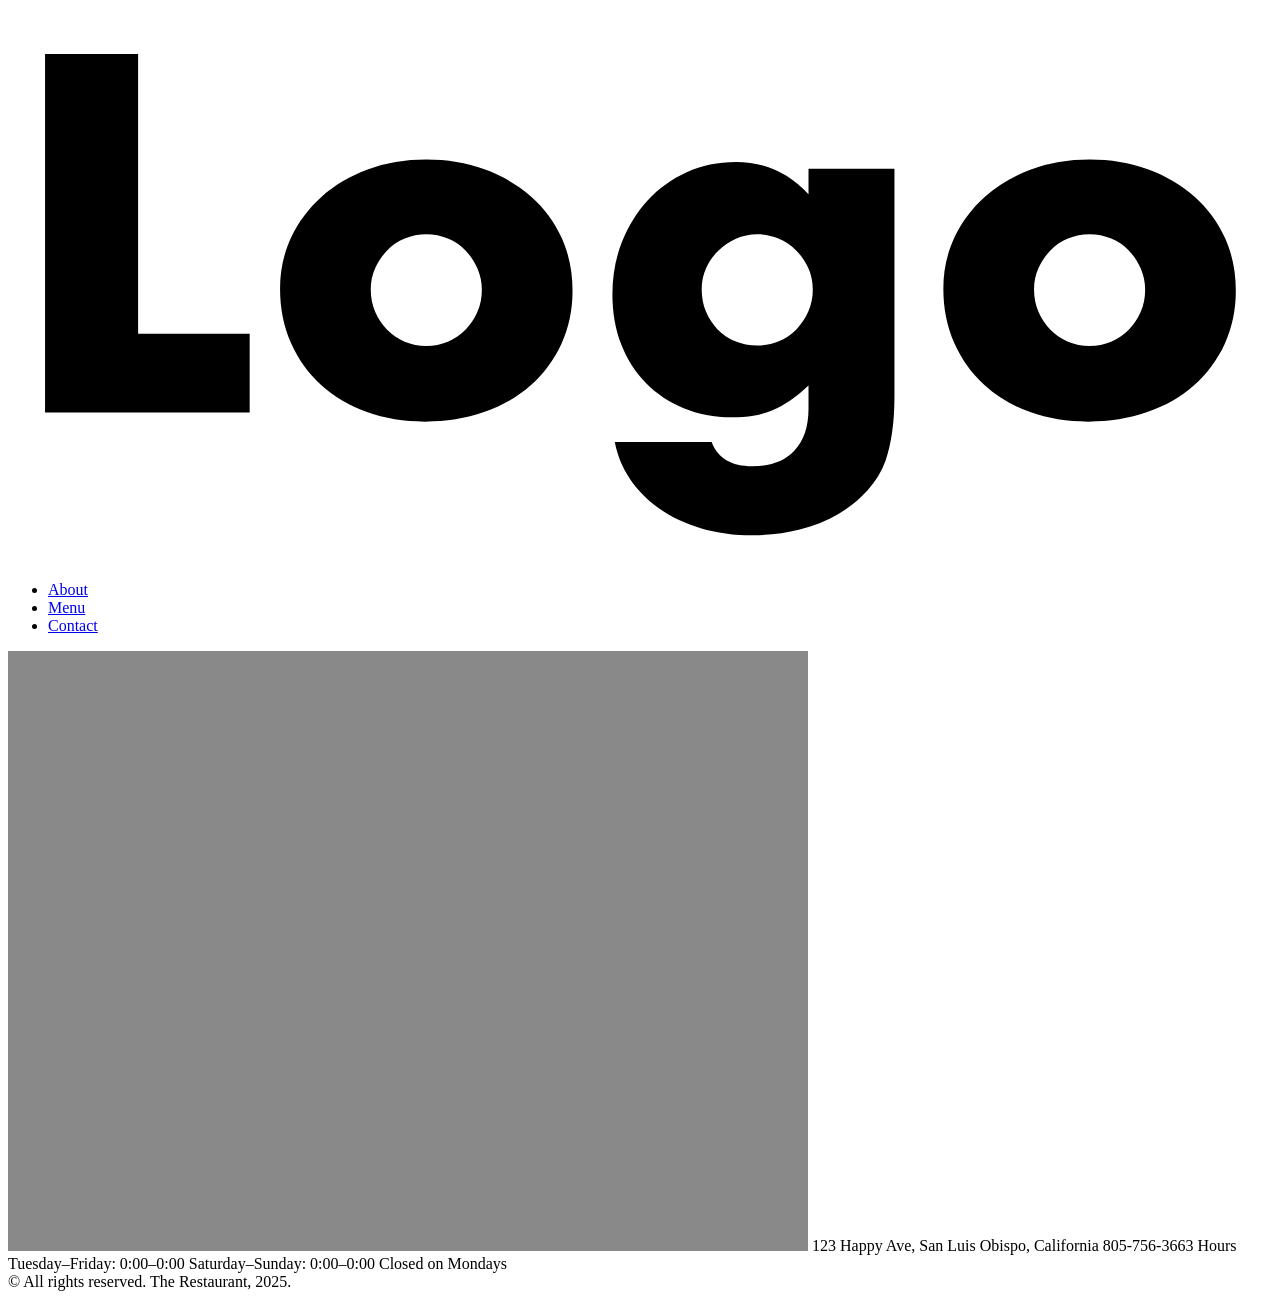
<file: grc1090/website-content-hierarchy/contact.html>
<!doctype html>  
    <html lang="en">  
        <head>  
            <meta charset="UTF-8">  
            <meta name="viewport" content="width=device-width, initial-scale=1">  
            <meta http-equiv="Cache-Control" content="no-cache, no-store, must-revalidate" />  
            <meta http-equiv="Pragma" content="no-cache" />  
            <meta http-equiv="Expires" content="0" />  
            <title>Super Cool Restaurant</title>  
        </head>   
        <body> 
            <header>
                <h1><a href="index.html"><img src="logo.svg"></a></h1>
                <nav>
                    <ul>
                        <li><a href="about.html">About</a></li>
                        <li><a href="menu.html">Menu</a></li>
                        <li><a href="contact.html">Contact</a></li>
                    </ul>
                </nav>
            </header>
                <img src="placeholder.jpg" alt="Map of the restaurant location">

                123 Happy Ave, San Luis Obispo, California

                805-756-3663

                Hours

                Tuesday–Friday: 0:00–0:00

                Saturday–Sunday: 0:00–0:00

                Closed on Mondays

            <footer>
                © All rights reserved. The Restaurant, 2025.
            </footer>
        </body>  
    </html>
</file>
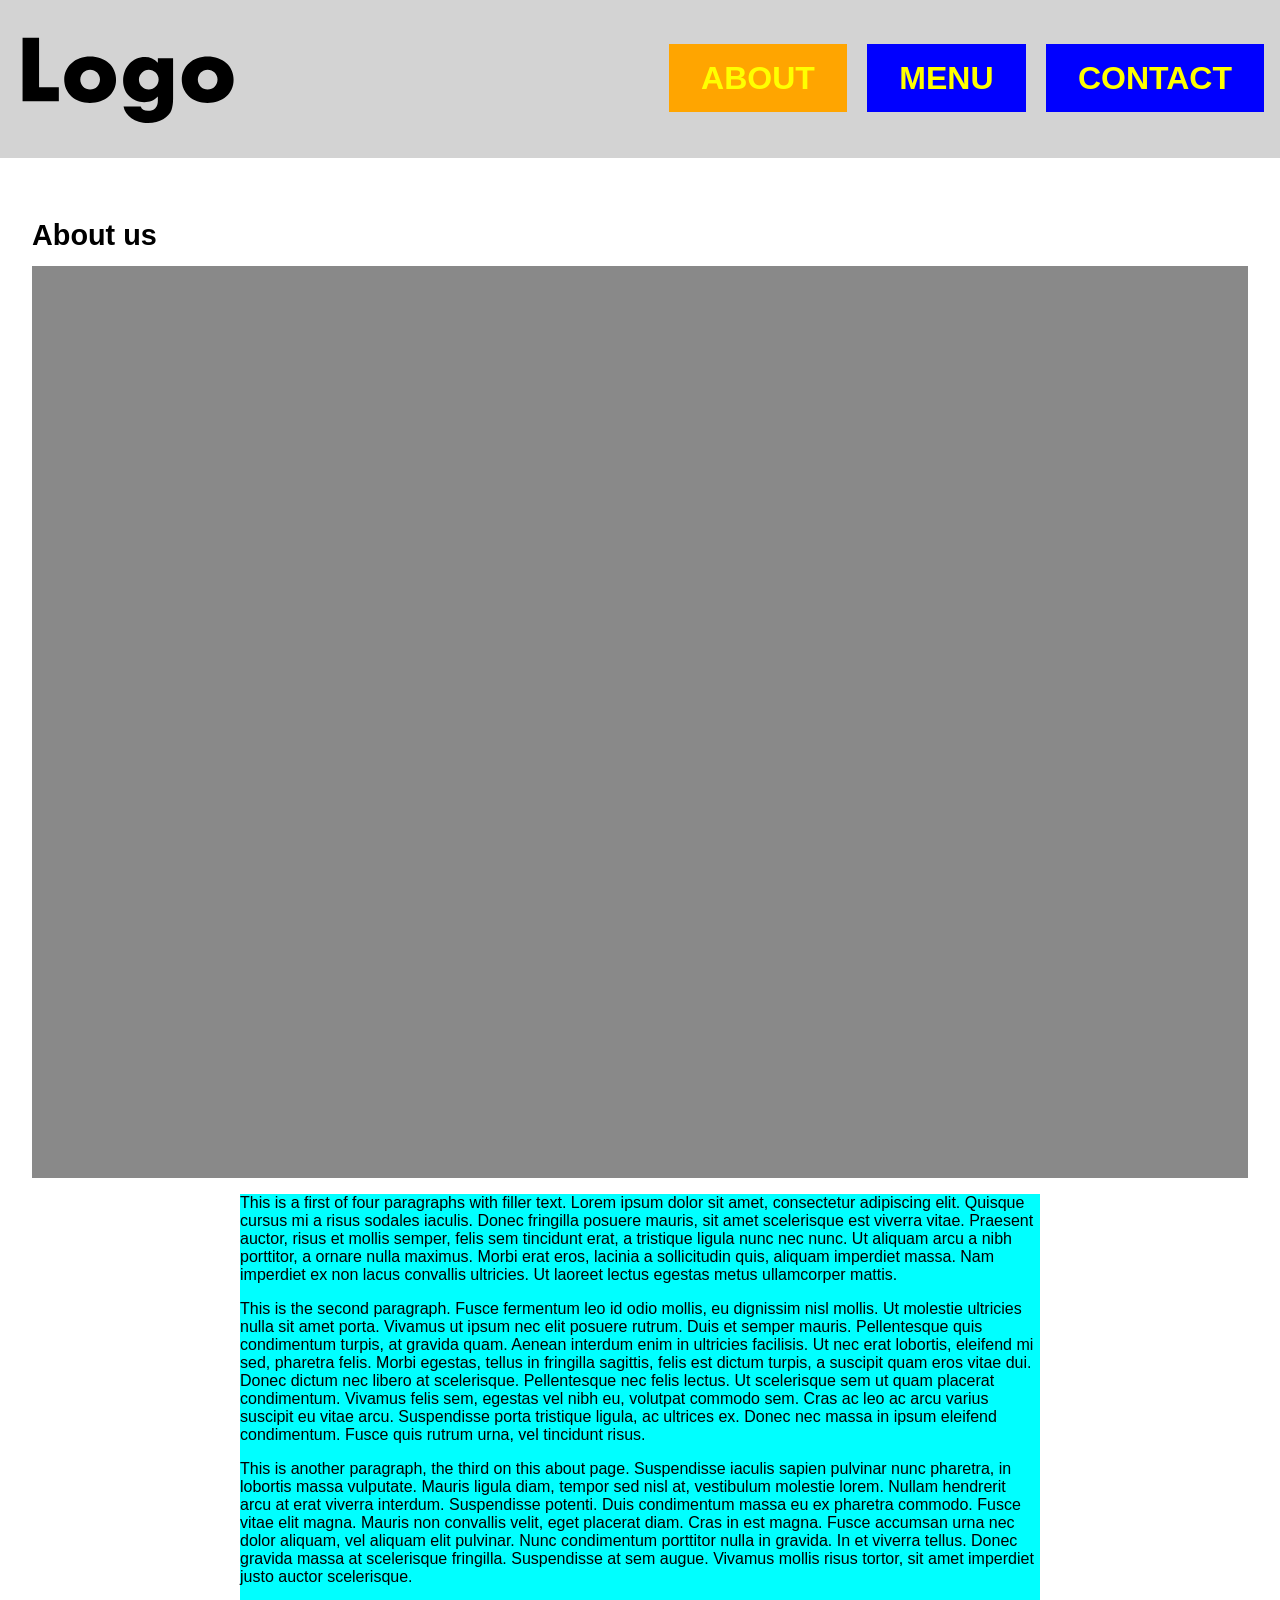
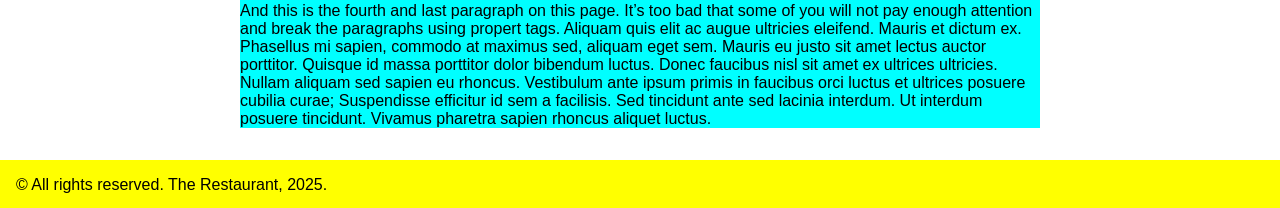
<file: grc1090/website-mobile-first/about.html>
<!doctype html>  
    <html lang="en">  
        <head>  
            <meta charset="UTF-8">  
            <meta name="viewport" content="width=device-width, initial-scale=1">  
            <link rel="stylesheet" href="style.css">
            <meta http-equiv="Cache-Control" content="no-cache, no-store, must-revalidate" />  
            <meta http-equiv="Pragma" content="no-cache" />  
            <meta http-equiv="Expires" content="0" />  
            <title>Super Cool Restaurant</title>  
        </head>   
        <body>  
            <div class="container">
            <header>
                <h1><a href="index.html"><img src="logo.svg"></a></h1>
                <nav>
                    <ul>
                        <li class="selected"><a href="about.html">About</a></li>
                        <li><a href="menu.html">Menu</a></li>
                        <li><a href="contact.html">Contact</a></li>
                    </ul>
                </nav>
            </header>
            <main>
                <h2>About us</h2>
                <figure>
                    <img src="placeholder.jpg" alt="Image representing the restaurant">
                </figure>
                <article>
                    <p>
                        This is a first of four paragraphs with filler text. Lorem ipsum dolor sit amet, consectetur adipiscing elit. Quisque cursus mi a risus sodales iaculis. Donec fringilla posuere mauris, sit amet scelerisque est viverra vitae. Praesent auctor, risus et mollis semper, felis sem tincidunt erat, a tristique ligula nunc nec nunc. Ut aliquam arcu a nibh porttitor, a ornare nulla maximus. Morbi erat eros, lacinia a sollicitudin quis, aliquam imperdiet massa. Nam imperdiet ex non lacus convallis ultricies. Ut laoreet lectus egestas metus ullamcorper mattis.
                    </p>

                    <p>
                        This is the second paragraph. Fusce fermentum leo id odio mollis, eu dignissim nisl mollis. Ut molestie ultricies nulla sit amet porta. Vivamus ut ipsum nec elit posuere rutrum. Duis et semper mauris. Pellentesque quis condimentum turpis, at gravida quam. Aenean interdum enim in ultricies facilisis. Ut nec erat lobortis, eleifend mi sed, pharetra felis. Morbi egestas, tellus in fringilla sagittis, felis est dictum turpis, a suscipit quam eros vitae dui. Donec dictum nec libero at scelerisque. Pellentesque nec felis lectus. Ut scelerisque sem ut quam placerat condimentum. Vivamus felis sem, egestas vel nibh eu, volutpat commodo sem. Cras ac leo ac arcu varius suscipit eu vitae arcu. Suspendisse porta tristique ligula, ac ultrices ex. Donec nec massa in ipsum eleifend condimentum. Fusce quis rutrum urna, vel tincidunt risus.
                    </p>

                    <p>
                        This is another paragraph, the third on this about page. Suspendisse iaculis sapien pulvinar nunc pharetra, in lobortis massa vulputate. Mauris ligula diam, tempor sed nisl at, vestibulum molestie lorem. Nullam hendrerit arcu at erat viverra interdum. Suspendisse potenti. Duis condimentum massa eu ex pharetra commodo. Fusce vitae elit magna. Mauris non convallis velit, eget placerat diam. Cras in est magna. Fusce accumsan urna nec dolor aliquam, vel aliquam elit pulvinar. Nunc condimentum porttitor nulla in gravida. In et viverra tellus. Donec gravida massa at scelerisque fringilla. Suspendisse at sem augue. Vivamus mollis risus tortor, sit amet imperdiet justo auctor scelerisque.
                    </p>

                    <p>
                        And this is the fourth and last paragraph on this page. It’s too bad that some of you will not pay enough attention and break the paragraphs using propert tags. Aliquam quis elit ac augue ultricies eleifend. Mauris et dictum ex. Phasellus mi sapien, commodo at maximus sed, aliquam eget sem. Mauris eu justo sit amet lectus auctor porttitor. Quisque id massa porttitor dolor bibendum luctus. Donec faucibus nisl sit amet ex ultrices ultricies. Nullam aliquam sed sapien eu rhoncus. Vestibulum ante ipsum primis in faucibus orci luctus et ultrices posuere cubilia curae; Suspendisse efficitur id sem a facilisis. Sed tincidunt ante sed lacinia interdum. Ut interdum posuere tincidunt. Vivamus pharetra sapien rhoncus aliquet luctus.
                    </p>
                </article>
            </main>    
            <footer>
                <p>© All rights reserved. The Restaurant, 2025.</p>
            </footer>
            </div>
        </body>  
    </html>
</file>
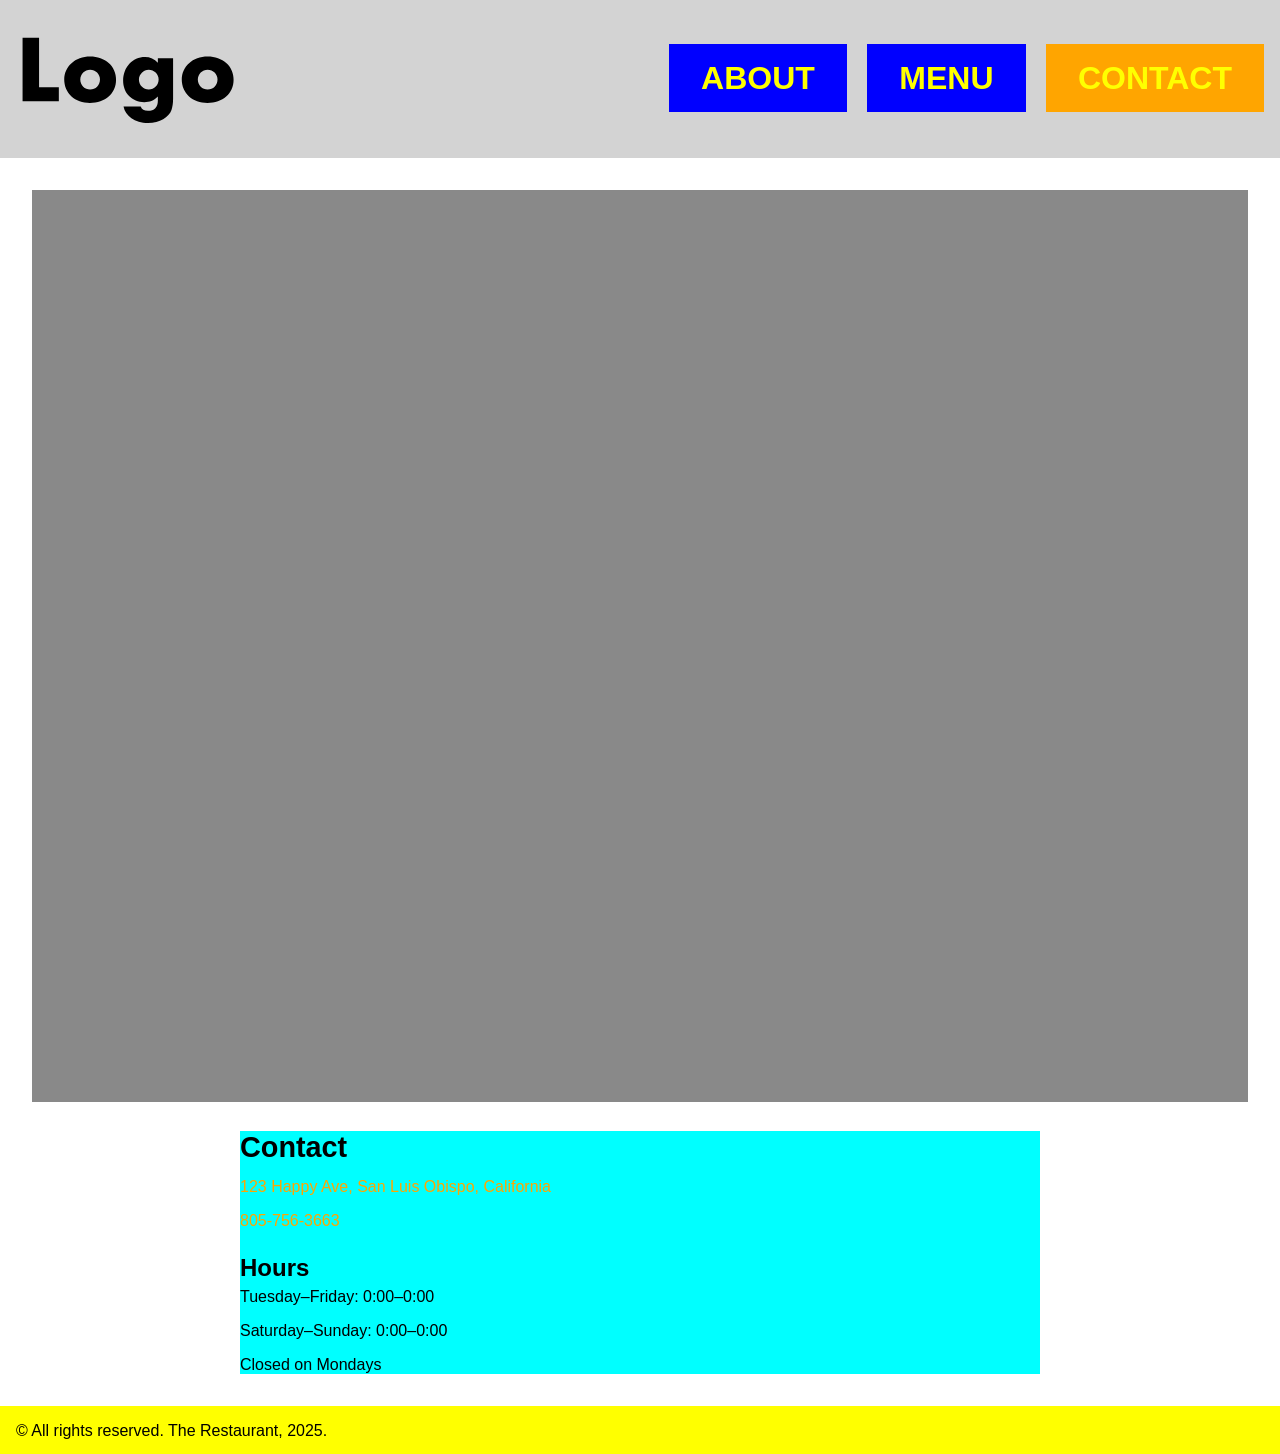
<file: grc1090/website-mobile-first/contact.html>
<!doctype html>  
    <html lang="en">  
        <head>  
            <meta charset="UTF-8">  
            <meta name="viewport" content="width=device-width, initial-scale=1">  
            <link rel="stylesheet" href="style.css">
            <meta http-equiv="Cache-Control" content="no-cache, no-store, must-revalidate" />  
            <meta http-equiv="Pragma" content="no-cache" />  
            <meta http-equiv="Expires" content="0" />  
            <title>Super Cool Restaurant</title>  
        </head>   
        <body> 
            <div class="container">
            <header>
                <h1><a href="index.html"><img src="logo.svg"></a></h1>
                <nav>
                    <ul>
                        <li><a href="about.html">About</a></li>
                        <li><a href="menu.html">Menu</a></li>
                        <li class="selected"><a href="contact.html">Contact</a></li>
                    </ul>
                </nav>
            </header>
            <main>
                <figure>
                    <img src="placeholder.jpg" alt="Map of the restaurant location">
                </figure>

                <article>
                    <h2>
                        Contact
                    </h2>

                    <address>
                        <p>123 Happy Ave, San Luis Obispo, California</p>
                        <p>805-756-3663</p>
                    </address>
                    
                    <h3>
                        Hours
                    </h3>

                        <p>Tuesday–Friday: 0:00–0:00</p>
                        <p>Saturday–Sunday: 0:00–0:00</p>
                        <p>Closed on Mondays</p>
                </article>
            </main>
            <footer>
                <p>© All rights reserved. The Restaurant, 2025.</p>
            </footer>
            </div>
        </body>  
    </html>
</file>
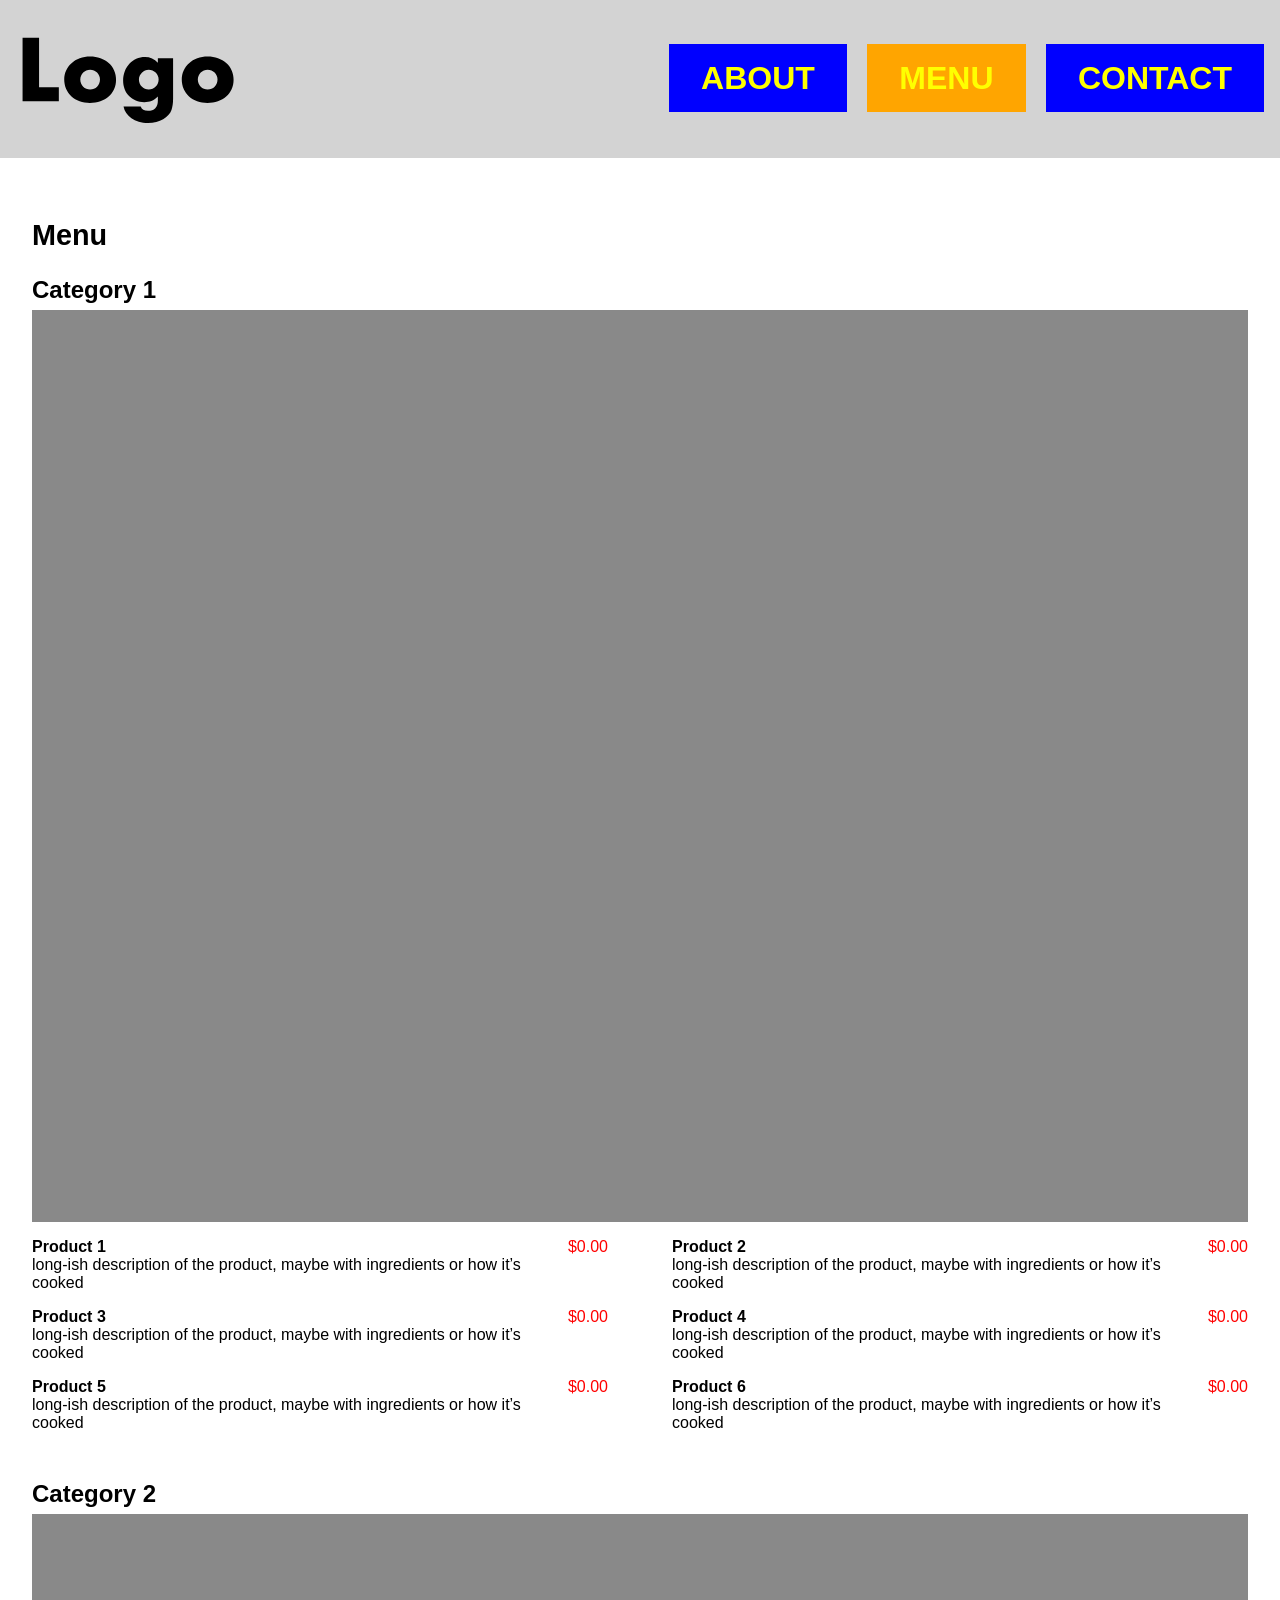
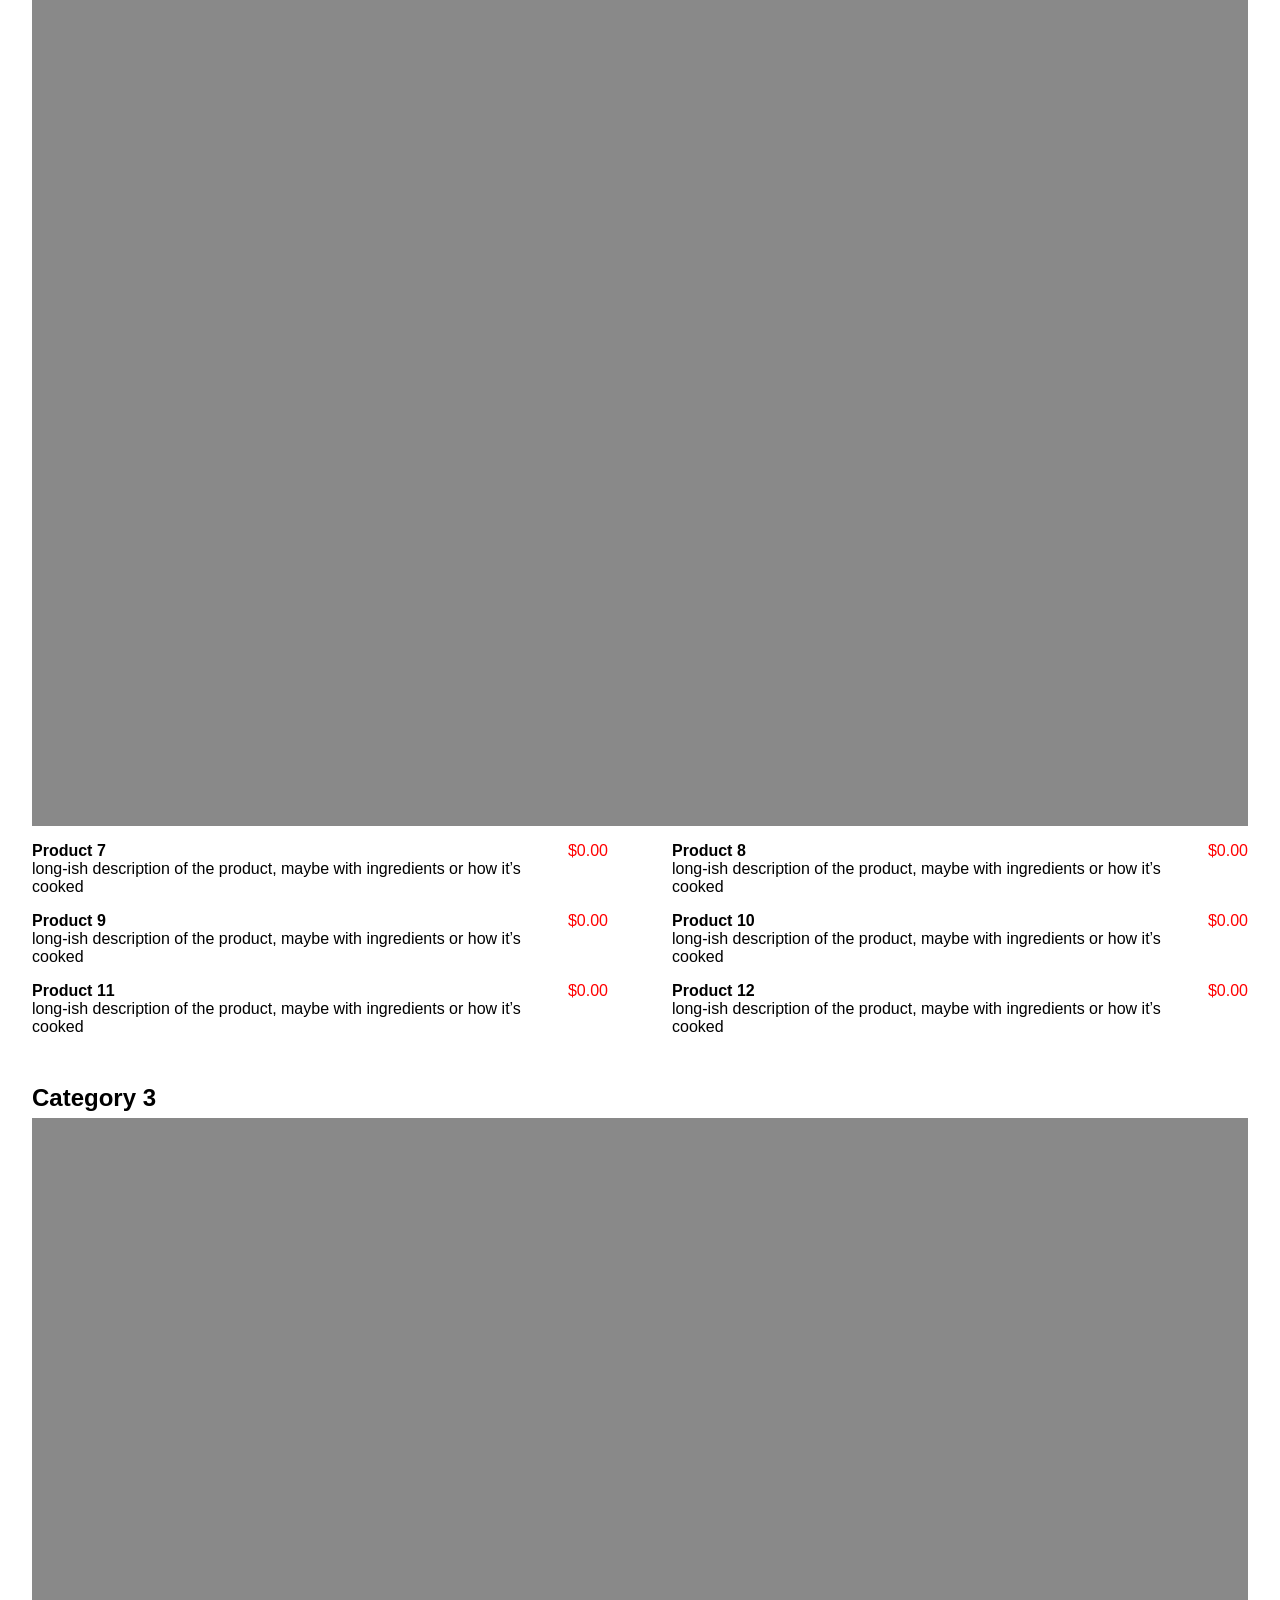
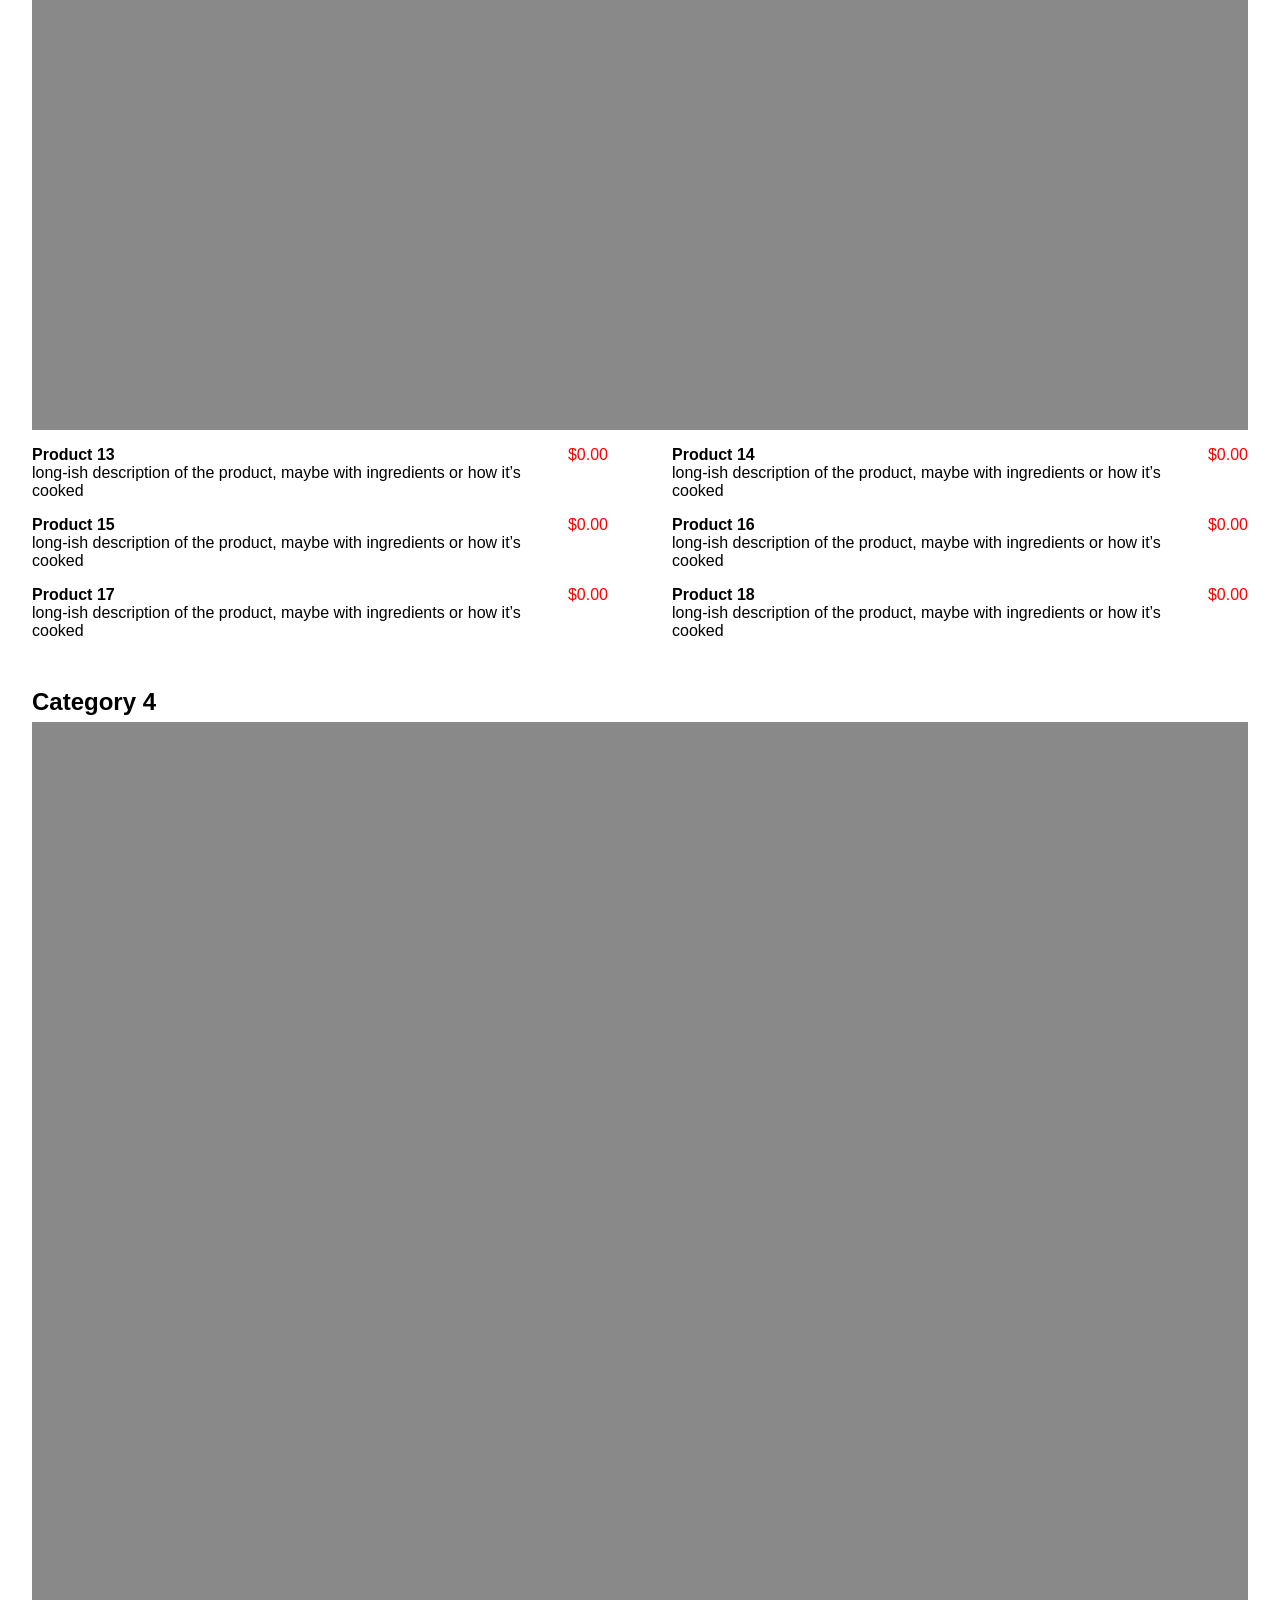
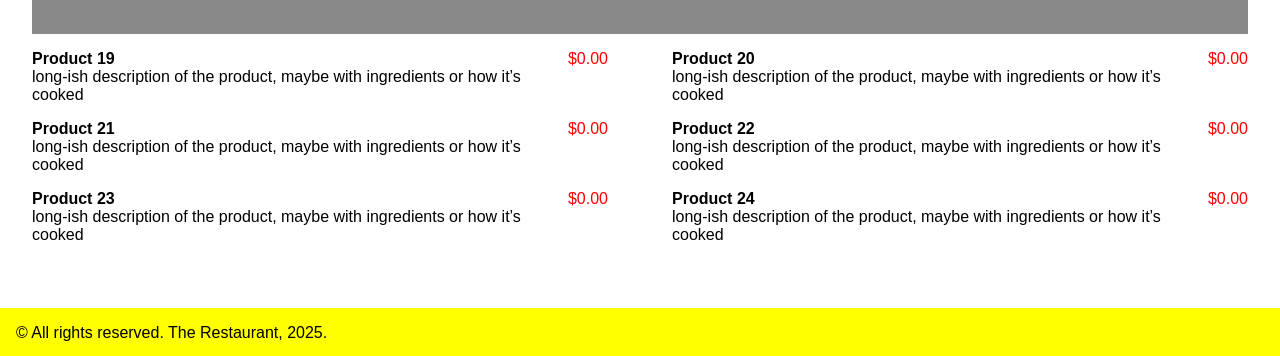
<file: grc1090/website-mobile-first/menu.html>
<!doctype html>  
    <html lang="en">  
        <head>  
            <meta charset="UTF-8">  
            <meta name="viewport" content="width=device-width, initial-scale=1">  
            <link rel="stylesheet" href="style.css">
            <meta http-equiv="Cache-Control" content="no-cache, no-store, must-revalidate" />  
            <meta http-equiv="Pragma" content="no-cache" />  
            <meta http-equiv="Expires" content="0" />  
            <title>Super Cool Restaurant</title>  
        </head>   
        <body>  
            <div class="container">
            <header>
                <h1><a href="index.html"><img src="logo.svg"></a></h1>
                <nav>
                    <ul>
                        <li><a href="about.html">About</a></li>
                        <li class="selected"><a href="menu.html">Menu</a></li>
                        <li><a href="contact.html">Contact</a></li>
                    </ul>
                </nav>
            </header>
            <main class="menu">
                <h2>Menu</h2>
                <h3>Category 1</h3>
                <figure>
                    <img src="placeholder.jpg" alt="Image representing Category 1">
                </figure>
                <ul>
                    <li>
                       <h4>Product 1</h4>
                        <p class="description">long-ish description of the product, maybe with ingredients or how it’s cooked</p>
                        <p class="price">$0.00</p>
                    </li>
                    <li>
                        <h4>Product 2</h4>
                        <p class="description">long-ish description of the product, maybe with ingredients or how it’s cooked</p>
                        <p class="price">$0.00</p>
                    </li>
                    <li>
                        <h4>Product 3</h4>
                        <p class="description">long-ish description of the product, maybe with ingredients or how it’s cooked</p>
                        <p class="price">$0.00</p>
                    </li>
                    <li>
                        <h4>Product 4</h4>
                        <p class="description">long-ish description of the product, maybe with ingredients or how it’s cooked</p>
                        <p class="price">$0.00</p>
                    </li>  
                    <li>
                        <h4>Product 5</h4>
                        <p class="description">long-ish description of the product, maybe with ingredients or how it’s cooked</p>
                        <p class="price">$0.00</p>
                    </li>
                    <li>
                        <h4>Product 6</h4>
                        <p class="description">long-ish description of the product, maybe with ingredients or how it’s cooked</p>
                        <p class="price">$0.00</p>
                    </li>
                </ul>
                <h3>Category 2</h3>
                <figure>
                    <img src="placeholder.jpg" alt="Image representing Category 2">
                </figure>
                <ul>
                    <li>
                        <h4>Product 7</h4>
                        <p class="description">long-ish description of the product, maybe with ingredients or how it’s cooked</p>
                        <p class="price">$0.00</p>
                    </li>
                    <li>
                        <h4>Product 8</h4>
                        <p class="description">long-ish description of the product, maybe with ingredients or how it’s cooked</p>
                        <p class="price">$0.00</p>
                    </li>
                    <li>
                        <h4>Product 9</h4>
                        <p class="description">long-ish description of the product, maybe with ingredients or how it’s cooked</p>
                        <p class="price">$0.00</p>
                    </li>
                    <li>
                        <h4>Product 10</h4>
                        <p class="description">long-ish description of the product, maybe with ingredients or how it’s cooked</p>
                        <p class="price">$0.00</p>
                    </li>
                    <li>
                        <h4>Product 11</h4>
                        <p class="description">long-ish description of the product, maybe with ingredients or how it’s cooked</p>
                        <p class="price">$0.00</p>
                    </li>
                    <li>
                        <h4>Product 12</h4>
                        <p class="description">long-ish description of the product, maybe with ingredients or how it’s cooked</p>
                        <p class="price">$0.00</p>
                    </li>
                </ul>
                <h3>Category 3</h3>
                <figure>
                    <img src="placeholder.jpg" alt="Image representing Category 3">
                </figure>
                <ul>
                    <li>
                        <h4>Product 13</h4>
                        <p class="description">long-ish description of the product, maybe with ingredients or how it’s cooked</p>
                        <p class="price">$0.00</p>
                    </li>    
                    <li>
                        <h4>Product 14</h4>
                        <p class="description">long-ish description of the product, maybe with ingredients or how it’s cooked</p>
                        <p class="price">$0.00</p>
                    </li>
                    <li>
                        <h4>Product 15</h4>
                        <p class="description">long-ish description of the product, maybe with ingredients or how it’s cooked</p>
                        <p class="price">$0.00</p>
                    </li>
                    <li>
                        <h4>Product 16</h4>
                        <p class="description">long-ish description of the product, maybe with ingredients or how it’s cooked</p>
                        <p class="price">$0.00</p>
                    </li>
                    <li>
                        <h4>Product 17</h4>
                        <p class="description">long-ish description of the product, maybe with ingredients or how it’s cooked</p>
                        <p class="price">$0.00</p>
                    </li>
                    <li>
                        <h4>Product 18</h4>
                        <p class="description">long-ish description of the product, maybe with ingredients or how it’s cooked</p>
                        <p class="price">$0.00</p>
                    </li>
                </ul>
                <h3>Category 4</h3>
                <figure>
                    <img src="placeholder.jpg" alt="Image representing Category 4">
                </figure>
                <ul>
                    <li>
                        <h4>Product 19</h4>
                        <p class="description">long-ish description of the product, maybe with ingredients or how it’s cooked</p>
                        <p class="price">$0.00</p>
                    </li>
                    <li>
                        <h4>Product 20</h4>
                        <p class="description">long-ish description of the product, maybe with ingredients or how it’s cooked</p>
                        <p class="price">$0.00</p>
                    </li>
                    <li>
                        <h4>Product 21</h4>
                        <p class="description">long-ish description of the product, maybe with ingredients or how it’s cooked</p>
                        <p class="price">$0.00</p>
                    </li>
                    <li>
                        <h4>Product 22</h4>
                        <p class="description">long-ish description of the product, maybe with ingredients or how it’s cooked</p>
                        <p class="price">$0.00</p>
                    </li>
                    <li>
                        <h4>Product 23</h4>
                        <p class="description">long-ish description of the product, maybe with ingredients or how it’s cooked</p>
                        <p class="price">$0.00</p>
                    </li>
                    <li>
                        <h4>Product 24</h4>
                        <p class="description">long-ish description of the product, maybe with ingredients or how it’s cooked</p>
                        <p class="price">$0.00</p>
                    </li>
            </ul>
            </main>
            <footer>
               <p>© All rights reserved. The Restaurant, 2025.</p>
            </footer>
            </div>
        </body>  
    </html>
</file>
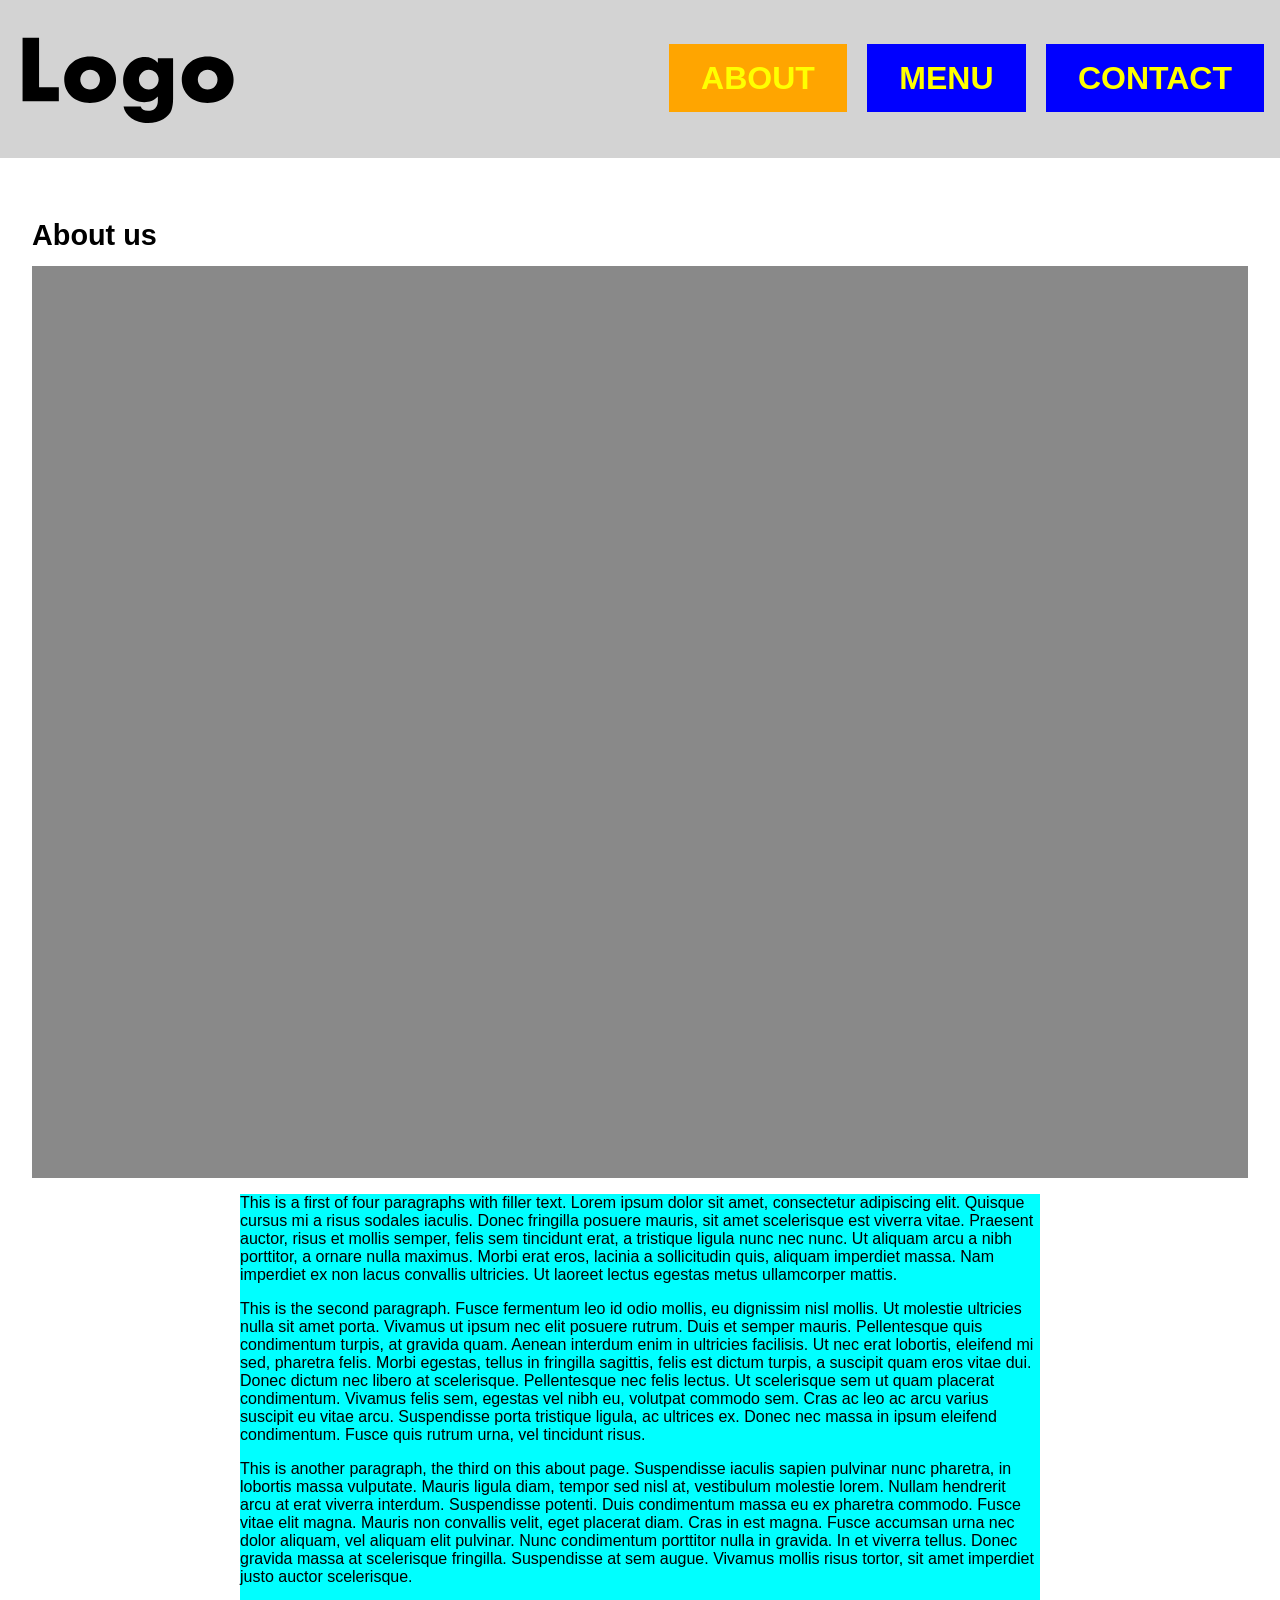
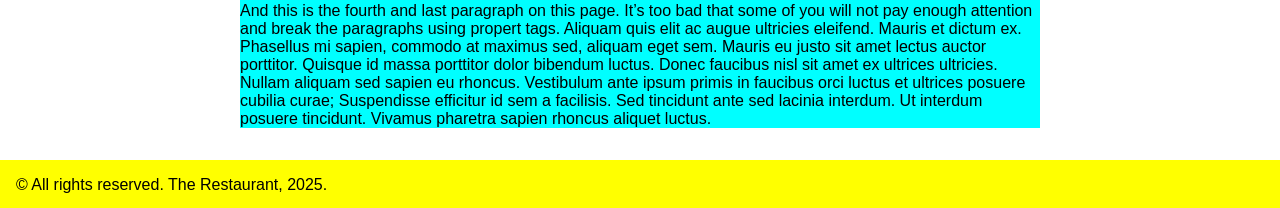
<file: grc1090/website-responsive/about.html>
<!doctype html>  
    <html lang="en">  
        <head>  
            <meta charset="UTF-8">  
            <meta name="viewport" content="width=device-width, initial-scale=1">  
            <link rel="stylesheet" href="style.css">
            <meta http-equiv="Cache-Control" content="no-cache, no-store, must-revalidate" />  
            <meta http-equiv="Pragma" content="no-cache" />  
            <meta http-equiv="Expires" content="0" />  
            <title>Super Cool Restaurant</title>  
        </head>   
        <body>  
            <div class="container">
            <header>
                <h1><a href="index.html"><img src="logo.svg"></a></h1>
                <nav>
                    <ul>
                        <li class="selected"><a href="about.html">About</a></li>
                        <li><a href="menu.html">Menu</a></li>
                        <li><a href="contact.html">Contact</a></li>
                    </ul>
                </nav>
            </header>
            <main>
                <h2>About us</h2>
                <figure>
                    <img src="placeholder.jpg" alt="Image representing the restaurant">
                </figure>
                <article>
                    <p>
                        This is a first of four paragraphs with filler text. Lorem ipsum dolor sit amet, consectetur adipiscing elit. Quisque cursus mi a risus sodales iaculis. Donec fringilla posuere mauris, sit amet scelerisque est viverra vitae. Praesent auctor, risus et mollis semper, felis sem tincidunt erat, a tristique ligula nunc nec nunc. Ut aliquam arcu a nibh porttitor, a ornare nulla maximus. Morbi erat eros, lacinia a sollicitudin quis, aliquam imperdiet massa. Nam imperdiet ex non lacus convallis ultricies. Ut laoreet lectus egestas metus ullamcorper mattis.
                    </p>

                    <p>
                        This is the second paragraph. Fusce fermentum leo id odio mollis, eu dignissim nisl mollis. Ut molestie ultricies nulla sit amet porta. Vivamus ut ipsum nec elit posuere rutrum. Duis et semper mauris. Pellentesque quis condimentum turpis, at gravida quam. Aenean interdum enim in ultricies facilisis. Ut nec erat lobortis, eleifend mi sed, pharetra felis. Morbi egestas, tellus in fringilla sagittis, felis est dictum turpis, a suscipit quam eros vitae dui. Donec dictum nec libero at scelerisque. Pellentesque nec felis lectus. Ut scelerisque sem ut quam placerat condimentum. Vivamus felis sem, egestas vel nibh eu, volutpat commodo sem. Cras ac leo ac arcu varius suscipit eu vitae arcu. Suspendisse porta tristique ligula, ac ultrices ex. Donec nec massa in ipsum eleifend condimentum. Fusce quis rutrum urna, vel tincidunt risus.
                    </p>

                    <p>
                        This is another paragraph, the third on this about page. Suspendisse iaculis sapien pulvinar nunc pharetra, in lobortis massa vulputate. Mauris ligula diam, tempor sed nisl at, vestibulum molestie lorem. Nullam hendrerit arcu at erat viverra interdum. Suspendisse potenti. Duis condimentum massa eu ex pharetra commodo. Fusce vitae elit magna. Mauris non convallis velit, eget placerat diam. Cras in est magna. Fusce accumsan urna nec dolor aliquam, vel aliquam elit pulvinar. Nunc condimentum porttitor nulla in gravida. In et viverra tellus. Donec gravida massa at scelerisque fringilla. Suspendisse at sem augue. Vivamus mollis risus tortor, sit amet imperdiet justo auctor scelerisque.
                    </p>

                    <p>
                        And this is the fourth and last paragraph on this page. It’s too bad that some of you will not pay enough attention and break the paragraphs using propert tags. Aliquam quis elit ac augue ultricies eleifend. Mauris et dictum ex. Phasellus mi sapien, commodo at maximus sed, aliquam eget sem. Mauris eu justo sit amet lectus auctor porttitor. Quisque id massa porttitor dolor bibendum luctus. Donec faucibus nisl sit amet ex ultrices ultricies. Nullam aliquam sed sapien eu rhoncus. Vestibulum ante ipsum primis in faucibus orci luctus et ultrices posuere cubilia curae; Suspendisse efficitur id sem a facilisis. Sed tincidunt ante sed lacinia interdum. Ut interdum posuere tincidunt. Vivamus pharetra sapien rhoncus aliquet luctus.
                    </p>
                </article>
            </main>    
            <footer>
                <p>© All rights reserved. The Restaurant, 2025.</p>
            </footer>
            </div>
        </body>  
    </html>
</file>
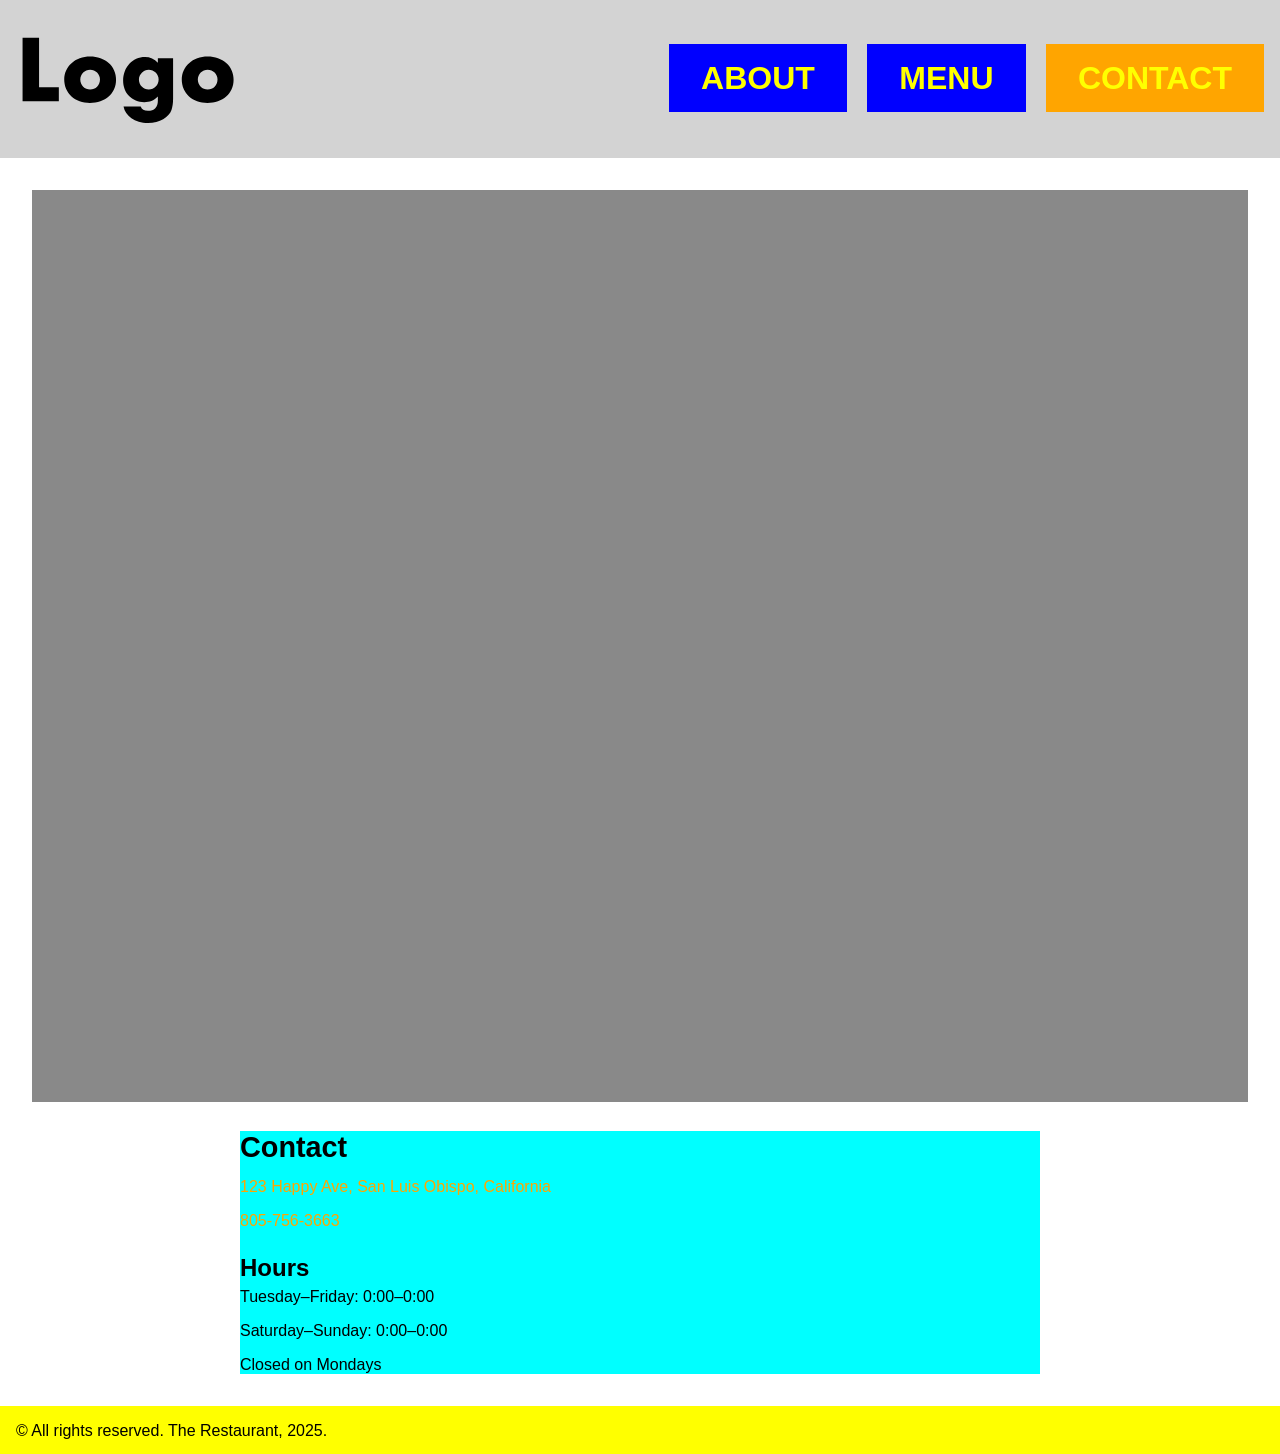
<file: grc1090/website-responsive/contact.html>
<!doctype html>  
    <html lang="en">  
        <head>  
            <meta charset="UTF-8">  
            <meta name="viewport" content="width=device-width, initial-scale=1">  
            <link rel="stylesheet" href="style.css">
            <meta http-equiv="Cache-Control" content="no-cache, no-store, must-revalidate" />  
            <meta http-equiv="Pragma" content="no-cache" />  
            <meta http-equiv="Expires" content="0" />  
            <title>Super Cool Restaurant</title>  
        </head>   
        <body> 
            <div class="container">
            <header>
                <h1><a href="index.html"><img src="logo.svg"></a></h1>
                <nav>
                    <ul>
                        <li><a href="about.html">About</a></li>
                        <li><a href="menu.html">Menu</a></li>
                        <li class="selected"><a href="contact.html">Contact</a></li>
                    </ul>
                </nav>
            </header>
            <main>
                <figure>
                    <img src="placeholder.jpg" alt="Map of the restaurant location">
                </figure>

                <article>
                    <h2>
                        Contact
                    </h2>

                    <address>
                        <p>123 Happy Ave, San Luis Obispo, California</p>
                        <p>805-756-3663</p>
                    </address>
                    
                    <h3>
                        Hours
                    </h3>

                        <p>Tuesday–Friday: 0:00–0:00</p>
                        <p>Saturday–Sunday: 0:00–0:00</p>
                        <p>Closed on Mondays</p>
                </article>
            </main>
            <footer>
                <p>© All rights reserved. The Restaurant, 2025.</p>
            </footer>
            </div>
        </body>  
    </html>
</file>
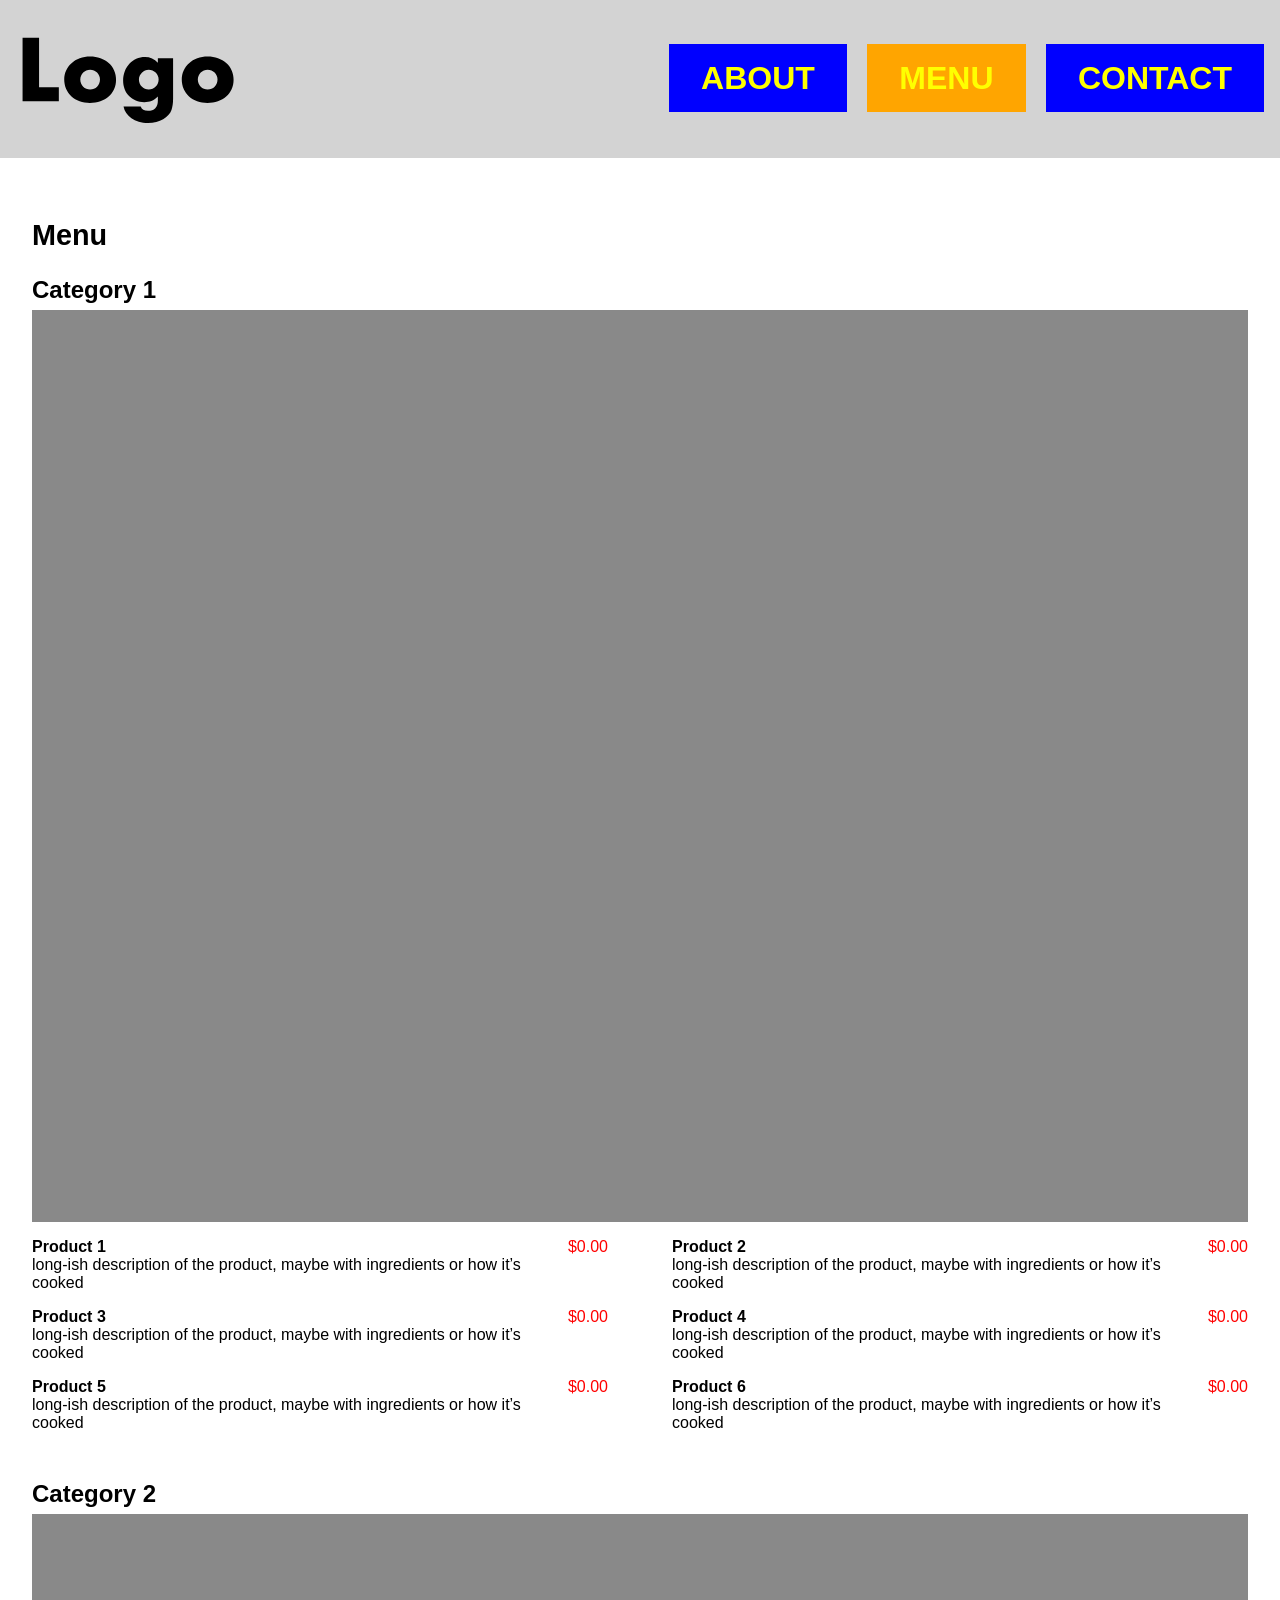
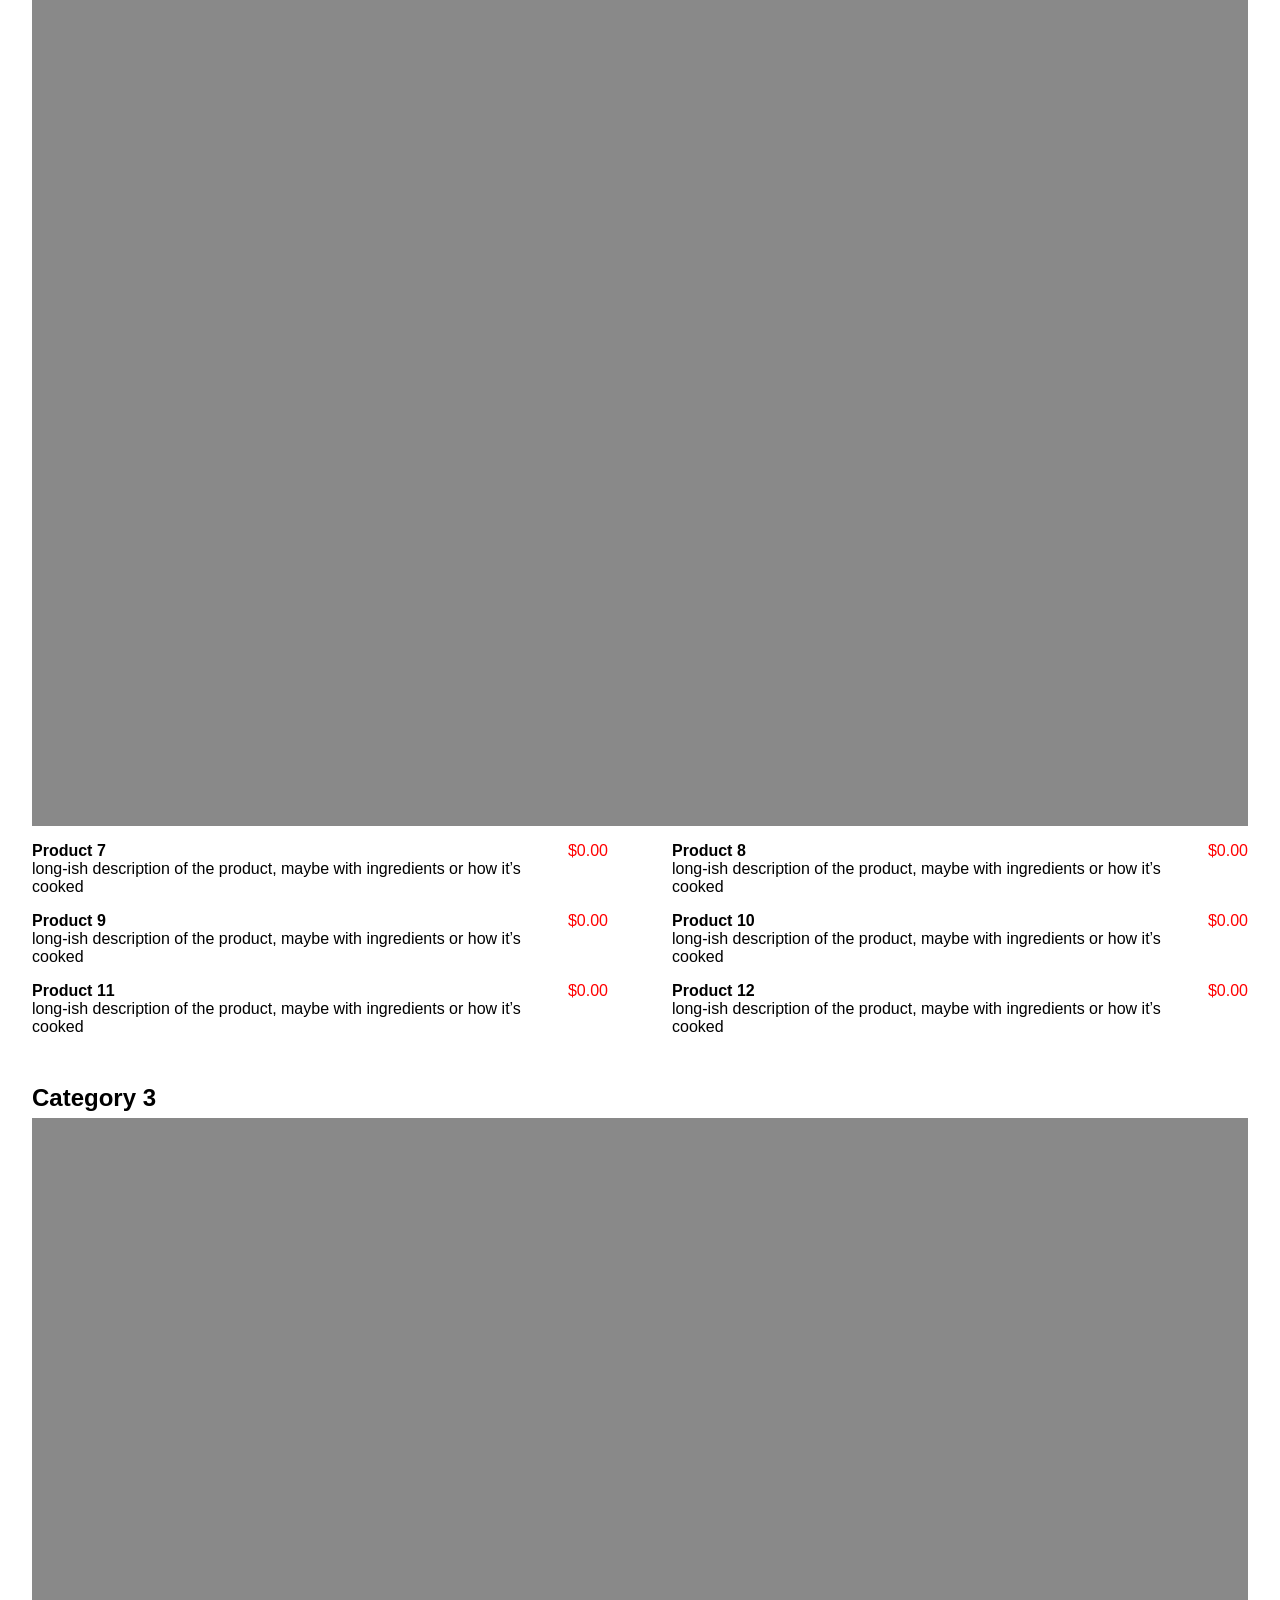
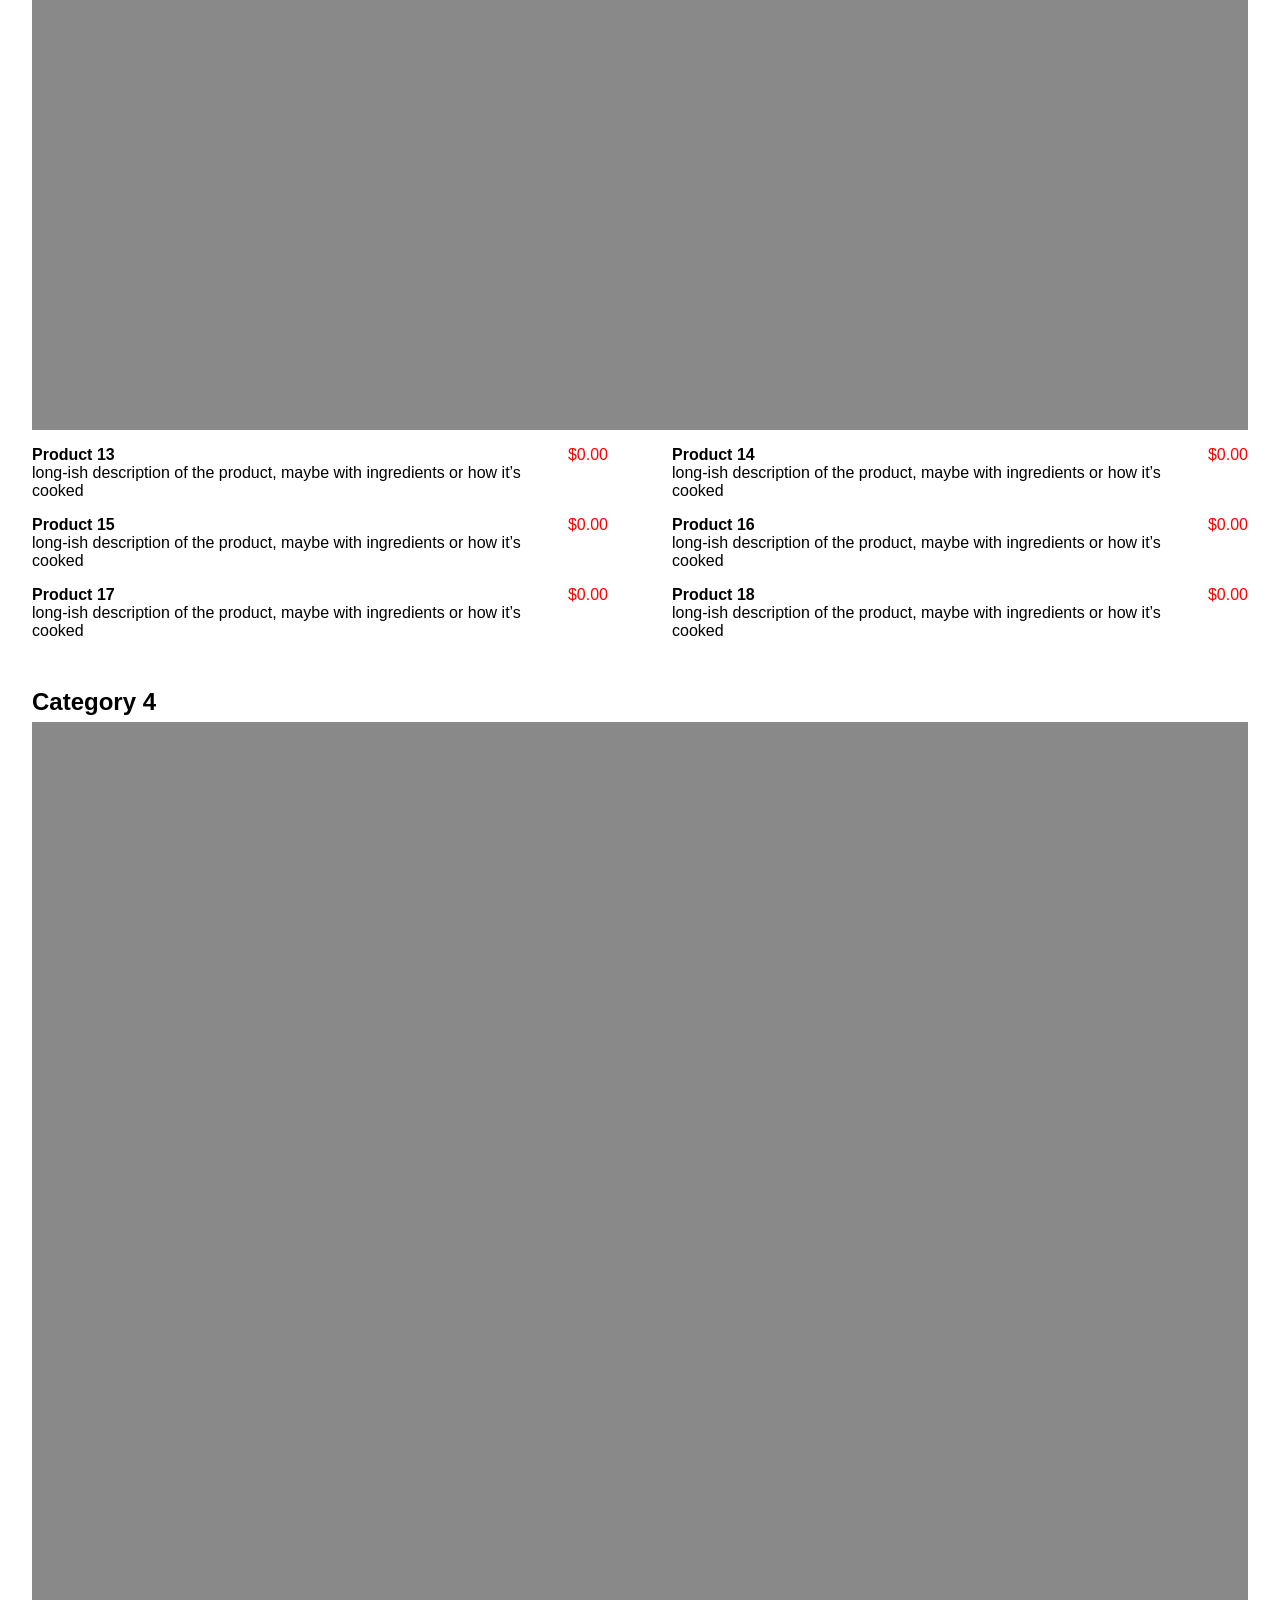
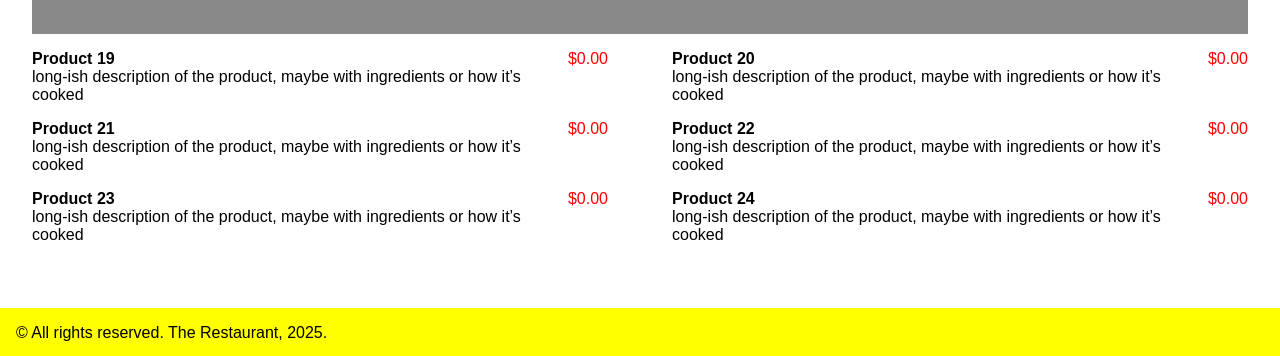
<file: grc1090/website-responsive/menu.html>
<!doctype html>  
    <html lang="en">  
        <head>  
            <meta charset="UTF-8">  
            <meta name="viewport" content="width=device-width, initial-scale=1">  
            <link rel="stylesheet" href="style.css">
            <meta http-equiv="Cache-Control" content="no-cache, no-store, must-revalidate" />  
            <meta http-equiv="Pragma" content="no-cache" />  
            <meta http-equiv="Expires" content="0" />  
            <title>Super Cool Restaurant</title>  
        </head>   
        <body>  
            <div class="container">
            <header>
                <h1><a href="index.html"><img src="logo.svg"></a></h1>
                <nav>
                    <ul>
                        <li><a href="about.html">About</a></li>
                        <li class="selected"><a href="menu.html">Menu</a></li>
                        <li><a href="contact.html">Contact</a></li>
                    </ul>
                </nav>
            </header>
            <main class="menu">
                <h2>Menu</h2>
                <h3>Category 1</h3>
                <figure>
                    <img src="placeholder.jpg" alt="Image representing Category 1">
                </figure>
                <ul>
                    <li>
                       <h4>Product 1</h4>
                        <p class="description">long-ish description of the product, maybe with ingredients or how it’s cooked</p>
                        <p class="price">$0.00</p>
                    </li>
                    <li>
                        <h4>Product 2</h4>
                        <p class="description">long-ish description of the product, maybe with ingredients or how it’s cooked</p>
                        <p class="price">$0.00</p>
                    </li>
                    <li>
                        <h4>Product 3</h4>
                        <p class="description">long-ish description of the product, maybe with ingredients or how it’s cooked</p>
                        <p class="price">$0.00</p>
                    </li>
                    <li>
                        <h4>Product 4</h4>
                        <p class="description">long-ish description of the product, maybe with ingredients or how it’s cooked</p>
                        <p class="price">$0.00</p>
                    </li>  
                    <li>
                        <h4>Product 5</h4>
                        <p class="description">long-ish description of the product, maybe with ingredients or how it’s cooked</p>
                        <p class="price">$0.00</p>
                    </li>
                    <li>
                        <h4>Product 6</h4>
                        <p class="description">long-ish description of the product, maybe with ingredients or how it’s cooked</p>
                        <p class="price">$0.00</p>
                    </li>
                </ul>
                <h3>Category 2</h3>
                <figure>
                    <img src="placeholder.jpg" alt="Image representing Category 2">
                </figure>
                <ul>
                    <li>
                        <h4>Product 7</h4>
                        <p class="description">long-ish description of the product, maybe with ingredients or how it’s cooked</p>
                        <p class="price">$0.00</p>
                    </li>
                    <li>
                        <h4>Product 8</h4>
                        <p class="description">long-ish description of the product, maybe with ingredients or how it’s cooked</p>
                        <p class="price">$0.00</p>
                    </li>
                    <li>
                        <h4>Product 9</h4>
                        <p class="description">long-ish description of the product, maybe with ingredients or how it’s cooked</p>
                        <p class="price">$0.00</p>
                    </li>
                    <li>
                        <h4>Product 10</h4>
                        <p class="description">long-ish description of the product, maybe with ingredients or how it’s cooked</p>
                        <p class="price">$0.00</p>
                    </li>
                    <li>
                        <h4>Product 11</h4>
                        <p class="description">long-ish description of the product, maybe with ingredients or how it’s cooked</p>
                        <p class="price">$0.00</p>
                    </li>
                    <li>
                        <h4>Product 12</h4>
                        <p class="description">long-ish description of the product, maybe with ingredients or how it’s cooked</p>
                        <p class="price">$0.00</p>
                    </li>
                </ul>
                <h3>Category 3</h3>
                <figure>
                    <img src="placeholder.jpg" alt="Image representing Category 3">
                </figure>
                <ul>
                    <li>
                        <h4>Product 13</h4>
                        <p class="description">long-ish description of the product, maybe with ingredients or how it’s cooked</p>
                        <p class="price">$0.00</p>
                    </li>    
                    <li>
                        <h4>Product 14</h4>
                        <p class="description">long-ish description of the product, maybe with ingredients or how it’s cooked</p>
                        <p class="price">$0.00</p>
                    </li>
                    <li>
                        <h4>Product 15</h4>
                        <p class="description">long-ish description of the product, maybe with ingredients or how it’s cooked</p>
                        <p class="price">$0.00</p>
                    </li>
                    <li>
                        <h4>Product 16</h4>
                        <p class="description">long-ish description of the product, maybe with ingredients or how it’s cooked</p>
                        <p class="price">$0.00</p>
                    </li>
                    <li>
                        <h4>Product 17</h4>
                        <p class="description">long-ish description of the product, maybe with ingredients or how it’s cooked</p>
                        <p class="price">$0.00</p>
                    </li>
                    <li>
                        <h4>Product 18</h4>
                        <p class="description">long-ish description of the product, maybe with ingredients or how it’s cooked</p>
                        <p class="price">$0.00</p>
                    </li>
                </ul>
                <h3>Category 4</h3>
                <figure>
                    <img src="placeholder.jpg" alt="Image representing Category 4">
                </figure>
                <ul>
                    <li>
                        <h4>Product 19</h4>
                        <p class="description">long-ish description of the product, maybe with ingredients or how it’s cooked</p>
                        <p class="price">$0.00</p>
                    </li>
                    <li>
                        <h4>Product 20</h4>
                        <p class="description">long-ish description of the product, maybe with ingredients or how it’s cooked</p>
                        <p class="price">$0.00</p>
                    </li>
                    <li>
                        <h4>Product 21</h4>
                        <p class="description">long-ish description of the product, maybe with ingredients or how it’s cooked</p>
                        <p class="price">$0.00</p>
                    </li>
                    <li>
                        <h4>Product 22</h4>
                        <p class="description">long-ish description of the product, maybe with ingredients or how it’s cooked</p>
                        <p class="price">$0.00</p>
                    </li>
                    <li>
                        <h4>Product 23</h4>
                        <p class="description">long-ish description of the product, maybe with ingredients or how it’s cooked</p>
                        <p class="price">$0.00</p>
                    </li>
                    <li>
                        <h4>Product 24</h4>
                        <p class="description">long-ish description of the product, maybe with ingredients or how it’s cooked</p>
                        <p class="price">$0.00</p>
                    </li>
            </ul>
            </main>
            <footer>
               <p>© All rights reserved. The Restaurant, 2025.</p>
            </footer>
            </div>
        </body>  
    </html>
</file>
<file: grc1090/restaurantmenu/style.css>
/*CSS document*/

html, body, div, applet, object, iframe, h1, h2, h3, h4, h5, h6, p, blockquote, pre, a, abbr, acronym, address, big, cite, code, del, dfn, em, img, ins, kbd, q, s, samp, small, strike, strong, sub, sup, tt, var, b, u, i, center, dl, dt, dd, ol, ul, li, fieldset, form, label, legend, table, caption, tbody, tfoot, thead, tr, th, td, article, aside, canvas, details, embed, figure, figcaption, footer, header, hgroup, menu, nav, output, ruby, section, summary, time, mark, audio, video {margin: 0; padding: 0; border: 0; font-size: 100%; font: inherit;}

body {
	background-color: grey; /* Not totally white. */
	color: _______;  /* Not totally black. */
	line-height: 140%; 	/* A little extra leading. */
	font-family: _______;
}

h1 {
	background-color: _______;
	color: _______; /* Same as body background. */
	font-size: _______;
	padding: ____ ____ ____; /* You want three values. */
	font-weight: _______;
	text-transform: _______;
}


h2 {
	background-color: _______;
	color: _______;
	font-size: _______;
	padding: _______;
	font-family: _______;
	font-weight: _______;
}

h3 {
	margin: ____ ____ ____; /*Three values again. You got the idea.*/
	padding-top: _______;
	font-size: _______;
	color: _______;
	font-weight: _______;
	text-transform: _______;
	letter-spacing: ____; /*Just an extra tracking for bold uppercase letters. Try 0.1em */
	border-top: ____ ____ ____;
}

h4 {
	font-weight: _______;
}

p.description {
	font-style: _______;
}

p.price {
	color: _______;
}

ul {
	margin: ____ ____ ____;
}

li { 
	margin: ____ ____;
	list-style-type: ____;
}
</file>
<file: grc1090/website-mobile-first/style.css>
/*CSS DOCUMENT*/

html, body, div, applet, object, iframe, h1, h2, h3, h4, h5, h6, p, blockquote, pre, a, abbr, acronym, address, big, cite, code, del, dfn, em, img, ins, kbd, q, s, samp, small, strike, strong, sub, sup, tt, var, b, u, i, center, dl, dt, dd, ol, ul, li, fieldset, form, label, legend, table, caption, tbody, tfoot, thead, tr, th, td, article, aside, canvas, details, embed, figure, figcaption, footer, header, hgroup, menu, nav, output, ruby, section, summary, time, mark, audio, video {margin: 0; padding: 0; border: 0; font-size: 100%; font: inherit;} /*My edited version of the Eric Meyer’s reset tool. You may want to include this in all of your future CSS files. */

body {
    font-family: sans-serif;
	background-color: red;
}


div.home-container { 
	background: url("home-background.jpg") center center fixed;
	background-size: cover;
	position: relative;
	min-height: 100vh;
}

div.container { 
	position: relative;
	min-height: 100vh;
	background-color: white;
}

/* >>> IMPORTANT: you have to change the wrap of the content of your home page (index) in a div with a class home-container to make it work. If you used a div with the class container on your home, you’ll only need to change the name of the class. And you need a div with the class container and all the other pages.  */


main { 
	padding: 1em 1em 4em;
	}

img {
    width: 100%; /*Please leave this line.*/
     display: block;
}

header {
	display: grid;
	grid-template-columns: 3fr 1fr;
	background: #d3d3d3;
	padding: 1em 1em;
	}

header h1 {
	width: 60%;
	}

main h1 {
	font-size: 1em;
	font-weight: bold;
	margin: 1em 0 0.5em;
}

h2, h3, h4 {
		font-weight: bold;
}

h2 {
	font-size: 1.8em;
	margin: 1em 0 0.5em;
	}
	
h3 {
	font-size: 1.5em;
	margin: 1em 0 0.25em;
}


a {
	text-decoration: none;
	}

nav ul  {
	text-align: right;
	}
	
ul li 	{
	list-style-type: none;
}

figure {
	margin-bottom: 1em;
}

main.menu ul {
		margin: 0 0 2em;
}	

main.menu ul li {
		margin: 0 0 1em;
		display: grid;
		grid-template-columns: auto auto;
		grid-template-rows: auto auto;
}	

p {
	margin: 0 0 1em;
	}
	
p.description {
	grid-column: 1;
	margin: 0;
	}
	
p.price {
	grid-row: 1;
	grid-column: 2;
	color: red;
	text-align: right;
	margin: 0;
	}
	
nav ul li {
	text-transform: uppercase;
	font-weight: bold;
	margin-bottom: 0.4em;
	}
	
nav ul li a {
	color: yellow;
	background-color: blue;
	padding: 0.25em 0.5em 0.25em;
	}
	

p.slogan {
	font-size: 5em;
	font-family: serif;
	font-style: italic;
	margin: 1em 0 2em;
	color: white;
	}
	
footer {
  position: absolute;
  bottom: 0;
  width: 100%;
  height: 3rem; 
  box-sizing: border-box;
  padding: 1em 1em;
  background: yellow;
}

address {
	color: orange;
	}

footer p {
	margin: 0;
}

nav ul li.selected a {
    background-color: orange;
}

article {
    background-color: cyan;
}

@media screen and (min-width: 60em) {

	div.home-container,
	div.container {
    	max-width: 100em;
    	margin: 0 auto;
	}

	header {
		grid-template-columns: auto 1fr;
		padding: 2em 1em;
		align-items: center;
	}

	header h1 {
		width: 14em;
	}

	nav ul li {
		display: inline;
		margin-left: 1em;
	}

	main.menu ul {
		display: grid;
		grid-template-columns: 1fr 1fr;
		column-gap: 4em;
	}

	article {
    	max-width: 50em;
    	margin: 0 auto;
	}	

	nav ul li a {
		font-size: 2em;
		padding: 0.5em 1em;
	}

	main {
		padding: 2em 2em 4em;
	}

}
</file>
<file: grc1090/website-responsive/style.css>
/*CSS DOCUMENT*/

html, body, div, applet, object, iframe, h1, h2, h3, h4, h5, h6, p, blockquote, pre, a, abbr, acronym, address, big, cite, code, del, dfn, em, img, ins, kbd, q, s, samp, small, strike, strong, sub, sup, tt, var, b, u, i, center, dl, dt, dd, ol, ul, li, fieldset, form, label, legend, table, caption, tbody, tfoot, thead, tr, th, td, article, aside, canvas, details, embed, figure, figcaption, footer, header, hgroup, menu, nav, output, ruby, section, summary, time, mark, audio, video {margin: 0; padding: 0; border: 0; font-size: 100%; font: inherit;} /*My edited version of the Eric Meyer’s reset tool. You may want to include this in all of your future CSS files. */

body {
    font-family: sans-serif;
	background-color: red;
}


div.home-container { 
	background: url("home-background.jpg") center center fixed;
	background-size: cover;
	position: relative;
	min-height: 100vh;
}

div.container { 
	position: relative;
	min-height: 100vh;
	background-color: white;
}

/* >>> IMPORTANT: you have to change the wrap of the content of your home page (index) in a div with a class home-container to make it work. If you used a div with the class container on your home, you’ll only need to change the name of the class. And you need a div with the class container and all the other pages.  */


main { 
	padding: 1em 1em 4em;
	}

img {
    width: 100%; /*Please leave this line.*/
     display: block;
}

header {
	display: grid;
	grid-template-columns: 3fr 1fr;
	background: #d3d3d3;
	padding: 1em 1em;
	}

header h1 {
	width: 60%;
	}

main h1 {
	font-size: 1em;
	font-weight: bold;
	margin: 1em 0 0.5em;
}

h2, h3, h4 {
		font-weight: bold;
}

h2 {
	font-size: 1.8em;
	margin: 1em 0 0.5em;
	}
	
h3 {
	font-size: 1.5em;
	margin: 1em 0 0.25em;
}


a {
	text-decoration: none;
	}

nav ul  {
	text-align: right;
	}
	
ul li 	{
	list-style-type: none;
}

figure {
	margin-bottom: 1em;
}

main.menu ul {
		margin: 0 0 2em;
}	

main.menu ul li {
		margin: 0 0 1em;
		display: grid;
		grid-template-columns: auto auto;
		grid-template-rows: auto auto;
}	

p {
	margin: 0 0 1em;
	}
	
p.description {
	grid-column: 1;
	margin: 0;
	}
	
p.price {
	grid-row: 1;
	grid-column: 2;
	color: red;
	text-align: right;
	margin: 0;
	}
	
nav ul li {
	text-transform: uppercase;
	font-weight: bold;
	margin-bottom: 0.4em;
	}
	
nav ul li a {
	color: yellow;
	background-color: blue;
	padding: 0.25em 0.5em 0.25em;
	}
	

p.slogan {
	font-size: 5em;
	font-family: serif;
	font-style: italic;
	margin: 1em 0 2em;
	color: white;
	}
	
footer {
  position: absolute;
  bottom: 0;
  width: 100%;
  height: 3rem; 
  box-sizing: border-box;
  padding: 1em 1em;
  background: yellow;
}

address {
	color: orange;
	}

footer p {
	margin: 0;
}

nav ul li.selected a {
    background-color: orange;
}

article {
    background-color: cyan;
}

@media screen and (min-width: 60em) {

	div.home-container,
	div.container {
    	max-width: 110em;
    	margin: 0 auto;
	}

	header {
		grid-template-columns: auto 1fr;
		padding: 2em 1em;
		align-items: center;
	}

	header h1 {
		width: 14em;
	}

	nav ul li {
		display: inline;
		margin-left: 1em;
	}

	main.menu ul {
		display: grid;
		grid-template-columns: 1fr 1fr;
		column-gap: 4em;
	}

	article {
    	max-width: 50em;
    	margin: 0 auto;
	}	

	nav ul li a {
		font-size: 2em;
		padding: 0.5em 1em;
	}

	main {
		padding: 2em 2em 4em;
	}

}
</file>
